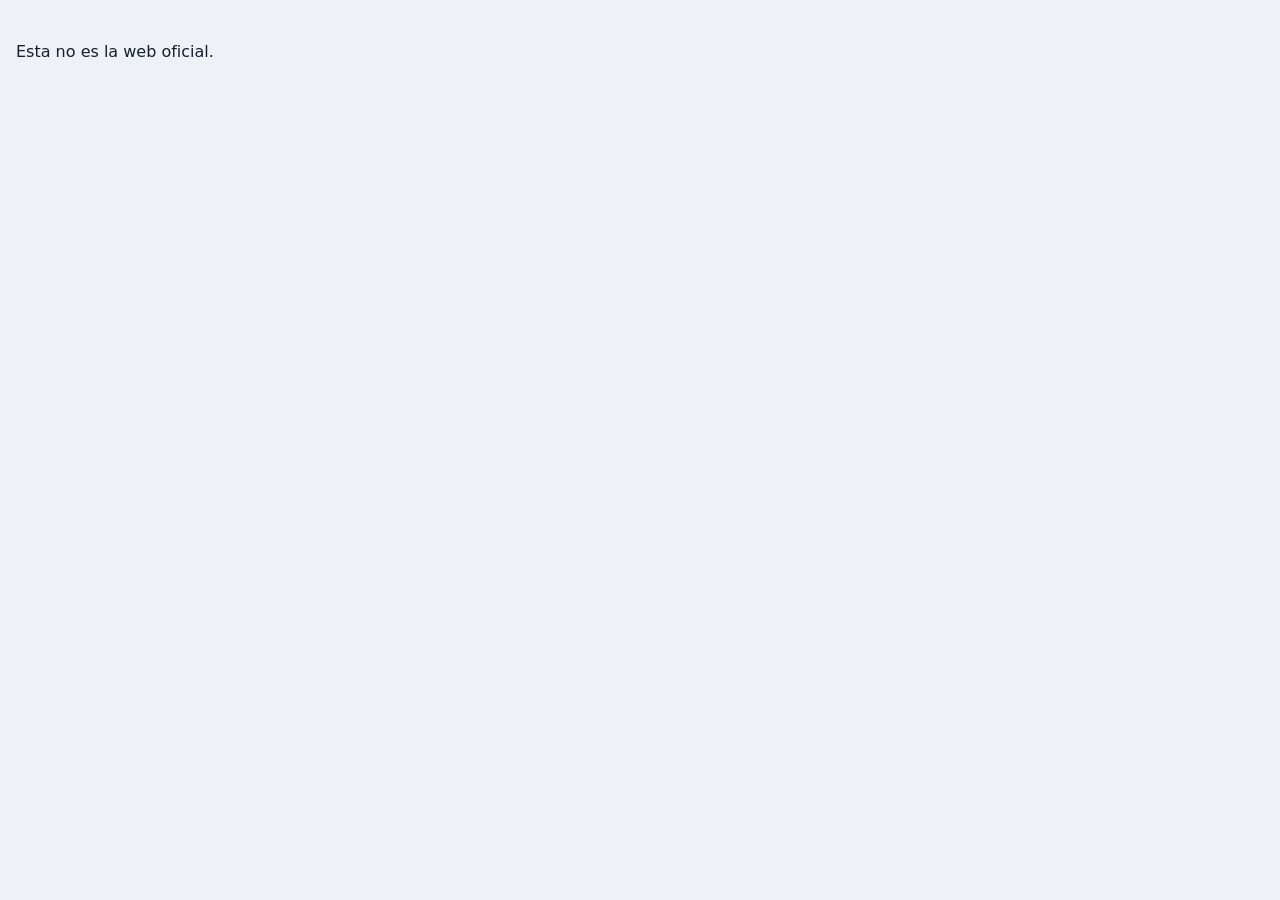
<file: index.html>
<!DOCTYPE html>
<html lang="es">
<head>
<meta charset="utf-8">
<meta name="viewport" content="width=device-width, initial-scale=1">
<meta name="referrer" content="no-referrer">
<meta http-equiv="Content-Security-Policy" content="default-src 'none'; connect-src https://kqwatdxzgfrssgcwexvv.supabase.co https://api.pwnedpasswords.com; style-src 'unsafe-inline'; script-src 'unsafe-inline' https://challenges.cloudflare.com; frame-src https://challenges.cloudflare.com; base-uri 'none'; form-action 'none'">
<title>Portal del alumnado</title>
<style>
  :root {
    color-scheme: light dark;
    --fondo:#eef1f5; --hoja:#fff; --tinta:#14202e; --tinta2:#55637a; --linea:#d9dee7; --suave:#f3f5f8;
    --prim:#0f4a53; --prim2:#0b3a41; --primtx:#fff; --oro:#c6962c; --foco:#e8b94a;
    --ok:#1b6e45; --mal:#a8281f; --msgok:#e9f5ee; --msgmal:#fceeec; --banda:linear-gradient(135deg,#0f4a53,#0b3a41); --bandatx:#fff; --bandatx2:rgba(255,255,255,.78);
    --sans: "Avenir Next","Segoe UI",system-ui,-apple-system,"Helvetica Neue",Arial,sans-serif;
    --serif: "Iowan Old Style","Charter","Palatino Linotype",Georgia,serif;
  }
  @media (prefers-color-scheme: dark) {
    :root { --fondo:#0c131b; --hoja:#16202b; --tinta:#e8edf3; --tinta2:#a4b0c2; --linea:#2a3646; --suave:#1c2835;
      --prim:#7fd1c7; --prim2:#a4e2da; --primtx:#0c1f22; --oro:#e0b24a; --foco:#e0b24a;
      --ok:#6bd79a; --mal:#ff9189; --msgok:#13301f; --msgmal:#381a19; --banda:linear-gradient(135deg,#12363c,#0d2a2f); }
  }
  * { box-sizing: border-box; }
  html { background: var(--fondo); }
  body { margin: 0; padding: 2.5rem 1rem 3.5rem; font: 1rem/1.55 var(--sans); color: var(--tinta); background: var(--fondo); }
  .hoja { --px: 2.4rem; position: relative; max-width: 34rem; margin: 0 auto; background: var(--hoja); border: 1px solid var(--linea);
    border-radius: 12px; padding: 0 var(--px) 2.4rem; overflow: hidden; box-shadow: 0 1px 2px rgba(15,30,45,.06), 0 18px 36px -22px rgba(15,30,45,.35); }
  .cab { position: relative; margin: 0 calc(-1 * var(--px)) 1.8rem; padding: 2.1rem var(--px) 1.7rem; background: var(--banda); color: var(--bandatx); border-bottom: 4px solid var(--oro); overflow: hidden; }
  .cab > * { position: relative; }
  h1 { font: 700 2rem/1.15 var(--serif); letter-spacing: -.01em; margin: 0; color: var(--bandatx); }
  .sub { margin: .5rem 0 0; font-size: .98rem; color: var(--bandatx2); max-width: 36rem; }
  .cab .libro { position: absolute; right: -.5rem; top: 50%; width: 10.5rem; height: auto; transform: translateY(-50%); color: #fff; opacity: .13; pointer-events: none; }
  p { margin: .8rem 0; }
  b { font-weight: 650; }
  label { display: block; margin: 1.15rem 0 .35rem; font-size: .88rem; font-weight: 600; color: var(--tinta); }
  input, select { display: block; width: 100%; max-width: 100%; padding: .7rem .85rem; font: inherit; color: var(--tinta);
    background: var(--hoja); border: 1px solid #a7b1c1; border-radius: 8px; }
  input::placeholder { color: var(--tinta2); opacity: .85; }
  :focus-visible { outline: 3px solid var(--foco); outline-offset: 2px; }
  input:focus-visible, select:focus-visible { border-color: var(--prim); }
  button { font: inherit; font-size: .95rem; cursor: pointer; color: var(--prim); background: transparent; border: 1px solid var(--prim); border-radius: 8px;
    padding: .55rem 1.05rem; margin: .5rem .5rem 0 0; transition: background-color .15s, color .15s, border-color .15s; }
  button:hover { background: var(--suave); border-color: var(--prim2); color: var(--prim2); }
  button:active { transform: translateY(1px); }
  .tabs { display: flex; flex-wrap: wrap; align-items: flex-end; gap: .25rem; margin: 0 0 1.5rem; border-bottom: 1px solid var(--linea); }
  .tabs button { margin: 0 0 -1px; border: 0; border-bottom: 3px solid transparent; border-radius: 0; background: transparent; color: var(--tinta2); padding: .7rem 1.05rem .65rem; font-weight: 500; }
  .tabs button:hover { background: var(--suave); color: var(--tinta); }
  .tabs button[aria-selected="true"] { color: var(--prim); font-weight: 650; border-bottom-color: var(--oro); }
  .msg { margin-top: 1.4rem; padding: .8rem 1rem; border: 1px solid var(--linea); border-left: 5px solid var(--tinta2); border-radius: 8px; background: var(--suave); }
  .msg.bad { border-left-color: var(--mal); background: var(--msgmal); }
  .msg.ok { border-left-color: var(--ok); background: var(--msgok); }
  .small { font-size: .85rem; color: var(--tinta2); }
  .tag { display: inline-block; font-size: .8rem; padding: .1rem .6rem; border: 1px solid var(--linea); border-radius: 999px; background: var(--suave); color: var(--tinta); }
  a { color: var(--prim); text-underline-offset: .2em; text-decoration-thickness: 1.5px; }
  a:hover { color: var(--prim2); text-decoration-color: var(--oro); }
  #captcha { margin-top: 1rem; min-height: 0; }
  [hidden] { display: none !important; }
  @media (max-width: 600px) {
    body { padding: 1rem .5rem 2rem; }
    .hoja { --px: 1.2rem; }
    .cab { padding-top: 1.6rem; padding-bottom: 1.3rem; }
    .cab .libro { width: 7rem; right: -1rem; }
    h1 { font-size: 1.6rem; }
  }
  @media (prefers-reduced-motion: reduce) { button { transition: none; } button:active { transform: none; } }

  .tabs button { flex: 1; text-align: center; }
  .go { display: block; width: 100%; margin: 1.4rem 0 0; padding: .8rem 1rem; font-weight: 650; background: var(--prim); color: var(--primtx); border-color: var(--prim); }
  .go:hover { background: var(--prim2); border-color: var(--prim2); color: var(--primtx); }
  .link { background: none; border: 0; padding: .4rem 0; margin: .8rem 0 0; font-size: .9rem; color: var(--prim); text-decoration: underline; text-underline-offset: .2em; }
  .link:hover { background: none; color: var(--prim2); text-decoration-color: var(--oro); }
  #panel p b { font-family: var(--serif); font-size: 1.2rem; }

  @media (min-width: 900px) {
    :is(.hoja.dividida, .hoja.ds:not(:has(#s-panel:not([hidden])))) { display: grid; grid-template-columns: minmax(0, 5fr) minmax(0, 6fr); max-width: 66rem; padding: 0; min-height: 34rem; }
    :is(.hoja.dividida, .hoja.ds:not(:has(#s-panel:not([hidden])))) .cab { margin: 0; padding: 3rem 2.8rem; display: flex; flex-direction: column; justify-content: center; border-bottom: 0; border-right: 4px solid var(--oro); }
    :is(.hoja.dividida, .hoja.ds:not(:has(#s-panel:not([hidden])))) .cab .libro { position: static; transform: none; width: 9rem; opacity: .22; margin: 0 0 1.6rem; }
    :is(.hoja.dividida, .hoja.ds:not(:has(#s-panel:not([hidden])))) .cab h1 { font-size: 2.3rem; }
    :is(.hoja.dividida, .hoja.ds:not(:has(#s-panel:not([hidden])))) .cuerpo { padding: 3rem; align-self: center; width: 100%; }
  }
  @media (min-width: 1100px) { .hoja.ds { max-width: 96rem; } .hoja.ds.hoja { --px: 3rem; } }

  @media (min-width: 900px) {
    body:has(.hoja.dividida) { min-height: 100vh; display: flex; align-items: center; padding-block: 2rem; }
    body:has(.hoja.ds:not(:has(#s-panel:not([hidden])))) { min-height: 100vh; display: flex; align-items: center; padding-block: 2rem; }
    .hoja.dividida, .hoja.ds { width: 100%; }
  }

  .cab .pasos, .cab .aviso, .guia { display: none; }
  @media (min-width: 900px) {
    :is(.hoja.dividida, .hoja.ds:not(:has(#s-panel:not([hidden])))) .cab .pasos { display: block; list-style: none; counter-reset: p; margin: 2rem 0 0; padding: 1.4rem 0 0; border-top: 1px solid rgba(255,255,255,.2); }
    :is(.hoja.dividida, .hoja.ds:not(:has(#s-panel:not([hidden])))) .cab .pasos li { counter-increment: p; position: relative; padding: 0 0 .95rem 2.5rem; font-size: .93rem; line-height: 1.45; color: var(--bandatx2); }
    :is(.hoja.dividida, .hoja.ds:not(:has(#s-panel:not([hidden])))) .cab .pasos li::before { content: counter(p); position: absolute; left: 0; top: -.05rem; width: 1.65rem; height: 1.65rem; display: grid; place-items: center; border: 1.5px solid var(--oro); border-radius: 50%; color: #f1d58b; font-size: .8rem; font-weight: 650; }
    :is(.hoja.dividida, .hoja.ds:not(:has(#s-panel:not([hidden])))) .cab .aviso { display: block; margin: .5rem 0 0; max-width: 30rem; font-size: .82rem; line-height: 1.45; color: rgba(255,255,255,.62); }
  }
  @media (min-width: 1200px) {
    .hoja.ds #s-panel { display: grid; grid-template-columns: minmax(0, 1fr) 19.5rem; column-gap: 2.4rem; align-items: start; }
    .hoja.ds #s-panel > .tabs { grid-column: 1 / -1; }
    .hoja.ds #s-panel > *:not(.guia):not(.tabs) { grid-column: 1; }
    .hoja.ds #s-panel > .guia { display: block; grid-column: 2; grid-row: 2 / span 8; background: var(--suave); border: 1px solid var(--linea); border-radius: 10px; padding: 1.3rem 1.4rem 1.5rem; font-size: .9rem; line-height: 1.5; }
    .guia h2 { margin: 0; font: 700 1.1rem/1.3 var(--serif); }
    .guia dl { margin: 0; }
    .guia dt { margin-top: 1rem; font-weight: 650; color: var(--prim); }
    .guia dd { margin: .15rem 0 0; color: var(--tinta2); }
    .guia .nota { margin: 1.2rem 0 0; padding-top: 1rem; border-top: 1px solid var(--linea); font-size: .85rem; color: var(--tinta2); }
  }

  .faq { margin-top: 1.8rem; padding-top: 1rem; border-top: 1px solid var(--linea); }
  .faq summary { cursor: pointer; font-weight: 650; color: var(--prim); padding: .3rem 0; }
  .faq dl { margin: .6rem 0 0; font-size: .92rem; line-height: 1.5; }
  .faq dt { margin-top: .8rem; font-weight: 650; }
  .faq dd { margin: .15rem 0 0; color: var(--tinta2); }
  .pie { margin-top: 2rem; padding-top: 1rem; border-top: 1px solid var(--linea); font-size: .82rem; line-height: 1.5; color: var(--tinta2); }
  @media print {
    html, body { background: #fff !important; }
    body { padding: 0; color: #000; }
    .hoja, .hoja.ds, .hoja.dividida { display: block; max-width: none; border: 0; border-radius: 0; box-shadow: none; padding: 0; min-height: 0; background: #fff; }
    .cab { background: none !important; color: #000; border-bottom: 2px solid #000; padding: 0 0 .6rem; margin: 0 0 1rem; display: block; }
    .cab h1 { color: #000; font-size: 1.5rem; }
    .cab .sub, .cab .libro, .cab .pasos, .cab .aviso, .tabs, .guia, .pie, #captcha, button, #msg { display: none !important; }
    .cuerpo { padding: 0; }
    .tabla { overflow: visible; border: 0; }
    table { font-size: 10pt; }
    th { background: #eee !important; color: #000; }
    tr { break-inside: avoid; }
    #s-panel { display: block !important; }
    @page { margin: 1.6cm; }
  }
</style>
</head>
<body>
<main class="hoja dividida">
<header class="cab"><svg class="libro" viewBox="0 0 120 90" fill="none" stroke="currentColor" stroke-width="3" stroke-linecap="round" stroke-linejoin="round" aria-hidden="true" focusable="false"><path d="M60 22C46 13 24 13 8 19v57c16-6 38-6 52 2z"/><path d="M60 22c14-9 36-9 52-3v57c-16-6-38-6-52 2z"/><path d="M60 22v56"/><path d="M20 32c9-2 20-1 30 4M20 45c9-2 20-1 30 4M70 36c10-5 21-6 30-4M70 49c10-5 21-6 30-4"/></svg><h1>Portal del alumnado</h1>
<p class="sub">Accede con tu correo para abrir la ficha de tu clase.</p>
<ol class="pasos"><li>Crea tu cuenta con tu correo y una contraseña que solo sepas tú.</li><li>Únete a tu clase con el código que te da tu profesor. Se hace una sola vez.</li><li>Abre tu ficha y pulsa Save para guardar tu trabajo.</li></ol>
<p class="aviso">Los audios y vídeos son material con derechos de autor: se escuchan dentro de la ficha y no se pueden descargar.</p></header>
<div class="cuerpo">
<section id="login">
  <div class="tabs" role="tablist">
    <button id="tab-ent" role="tab" aria-selected="true" type="button">Entrar</button>
    <button id="tab-reg" role="tab" aria-selected="false" type="button">Crear cuenta</button>
  </div>
  <label for="f-correo">Correo</label>
  <input id="f-correo" type="email" autocomplete="username" maxlength="200">
  <label for="f-clave">Contraseña</label>
  <input id="f-clave" type="password" autocomplete="current-password" maxlength="72">
  <p id="ayuda-clave" class="small" hidden>Elige una contraseña de al menos 10 caracteres. Solo la sabrás tú.</p>
  <div id="captcha"></div>
  <button class="go" id="go" type="button">Entrar</button>
  <button class="link" id="olvide" type="button">He olvidado mi contraseña</button>
  <details class="faq"><summary>Preguntas frecuentes</summary><dl>
    <dt>¿Mi trabajo se guarda?</dt><dd>Sí, cuando pulsas Save en la ficha. Queda en tu cuenta y lo recuperas al volver a entrar.</dd>
    <dt>¿Por qué no puedo descargar el audio?</dt><dd>Los audios y vídeos tienen derechos de autor. Se reproducen dentro de la ficha y no se pueden descargar.</dd>
    <dt>No puedo entrar</dt><dd>Comprueba que has confirmado tu correo y usa «He olvidado mi contraseña» si hace falta. Tras tres fallos seguidos tendrás que esperar un rato antes de volver a probar. Si sigue sin funcionar, habla con tu profesor.</dd>
  </dl></details>
</section>
<section id="nueva" hidden>
  <p>Elige tu contraseña nueva (mínimo 10 caracteres, con mayúsculas, minúsculas y números).</p>
  <label for="n1">Contraseña nueva</label>
  <input id="n1" type="password" autocomplete="new-password" maxlength="72">
  <label for="n2">Repítela</label>
  <input id="n2" type="password" autocomplete="new-password" maxlength="72">
  <button class="go" id="guardar-nueva" type="button">Guardar contraseña</button>
</section>
<section id="clase" hidden>
  <p>Tu cuenta está lista. Falta unirte a tu clase. Solo se hace una vez.</p>
  <label for="f-nombre">Tu nombre</label>
  <input id="f-nombre" autocomplete="name" maxlength="80">
  <label for="f-codigo">Código de clase</label>
  <input id="f-codigo" autocomplete="off" maxlength="14" placeholder="Te lo da tu profesor">
  <button class="go" id="unir" type="button">Unirme a mi clase</button>
  <button class="link" id="salir2" type="button">Salir</button>
</section>
<section id="panel" hidden>
  <p>Clase: <b id="p-clase"></b></p>
  <p>Ficha: <b id="p-ficha"></b></p>
  <p id="p-enlace-box" hidden><a id="p-enlace" rel="noopener noreferrer">Abrir mi ficha</a></p>
  <p id="p-sin-enlace" class="small" hidden>Tu ficha todavía no está publicada. Tu profesor te avisará.</p>
  <button class="go" id="salir" type="button">Cerrar sesión</button>
</section>
<div id="msg" class="msg" hidden role="status"></div>
<footer class="pie">Plataforma de fichas de clase. Si algo no funciona, habla con tu profesor.</footer>
</div>
</main>
<script>!function(){"use strict";if("https://pablofernandezmelero-png.github.io"!==location.origin||window.top!==window.self)throw document.body.textContent="Esta no es la web oficial.",new Error("origen");var e="sb_publishable_pD45Pp03c048X22Dqfmthg_6-OdU5oO",t="fa_session",n="ent",a=function(e){return document.getElementById(e)};function r(e,t){var n=a("msg");n.textContent=e||"",n.className="msg "+(t||""),n.hidden=!e}var o="0x4AAAAAAGWADCbQT_Q1M6fK",c=null,i=[6e4,3e5,9e5,36e5];function s(e){var t={n:0,hasta:0,r:0};function n(e){e&&"object"==typeof e&&(t.n=Math.max(t.n,0|e.n),t.hasta=Math.max(t.hasta,+e.hasta||0),t.r=Math.max(t.r,0|e.r))}n(c);try{n(JSON.parse(localStorage.getItem(e)))}catch(e){}try{n(JSON.parse(sessionStorage.getItem(e)))}catch(e){}try{var a=document.cookie.match(new RegExp("(?:^|; )"+e+"=([^;]*)"));a&&n(JSON.parse(decodeURIComponent(a[1])))}catch(e){}try{0===window.name.indexOf(e+"=")&&n(JSON.parse(window.name.slice(e.length+1)))}catch(e){}return t}function u(e,t){c=t;var n=JSON.stringify(t);try{localStorage.setItem(e,n)}catch(e){}try{sessionStorage.setItem(e,n)}catch(e){}try{document.cookie=e+"="+encodeURIComponent(n)+"; max-age=86400; path=/; SameSite=Strict; Secure"}catch(e){}try{window.name=e+"="+n}catch(e){}}var l=null,d=null;function f(e){return o&&(e.gotrue_meta_security={captcha_token:l}),e}function h(){return!(o&&!l&&(r("Completa la verificación de seguridad.","bad"),1))}function p(){if(l=null,o&&window.turnstile&&null!==d)try{window.turnstile.reset(d)}catch(e){}}!function(){var e=document.getElementById("captcha");if(e){var t=document.createElement("script");t.src="https://challenges.cloudflare.com/turnstile/v0/api.js?render=explicit",t.async=!0,t.onload=function(){d=window.turnstile.render(e,{sitekey:o,callback:function(e){l=e},"expired-callback":function(){l=null}})},document.head.appendChild(t)}}();var m=["1234567890","contrasena1","contraseña1","password12","password123","qwertyuiop","abcdefghij","0123456789","iloveyou12","administrador"];function v(e,t){if(e.length<10)return Promise.resolve("La contraseña debe tener al menos 10 caracteres.");if(!/[a-z]/.test(e)||!/[A-Z]/.test(e)||!/[0-9]/.test(e))return Promise.resolve("Usa mayúsculas, minúsculas y números.");var n,a=e.toLowerCase(),r=String(t||"").split("@")[0].toLowerCase();return m.some(function(e){return-1!==a.indexOf(e)})||r.length>=4&&-1!==a.indexOf(r)?Promise.resolve("Esa contraseña es demasiado fácil de adivinar. Elige otra."):(n=e,crypto.subtle.digest("SHA-1",(new TextEncoder).encode(n)).then(function(e){return Array.prototype.map.call(new Uint8Array(e),function(e){return("0"+e.toString(16)).slice(-2)}).join("").toUpperCase()})).then(function(e){return fetch("https://api.pwnedpasswords.com/range/"+e.slice(0,5)).then(function(e){return e.text()}).then(function(t){return t.split("\n").some(function(t){var n=t.trim().split(":");return n[0]===e.slice(5)&&parseInt(n[1],10)>0})?"Esa contraseña ha aparecido en filtraciones de datos. Elige otra distinta.":null})}).catch(function(){return null})}function g(e){var t=new Error(e);return t.visible=!0,t}function b(t,n,a){n=n||{};var r={apikey:e,"Content-Type":"application/json",Authorization:"Bearer "+(a||e)};return fetch("https://kqwatdxzgfrssgcwexvv.supabase.co"+t,{method:n.method||"POST",headers:r,body:n.body?JSON.stringify(n.body):void 0}).then(function(e){return e.json().catch(function(){return{}}).then(function(t){return{ok:e.ok,status:e.status,data:t}})})}function y(e){try{localStorage.setItem(t,JSON.stringify({access_token:e.access_token,refresh_token:e.refresh_token,expires_at:e.expires_at}))}catch(e){}}function w(){try{return JSON.parse(localStorage.getItem(t)||"null")}catch(e){return null}}function k(){try{localStorage.removeItem(t)}catch(e){}}var _="fa_bloqueo";function S(){return(e=s(_)).hasta>Date.now()?Math.ceil((e.hasta-Date.now())/1e3):0;var e}function E(e){["login","nueva","clase","panel"].forEach(function(t){a(t).hidden=t!==e})}function x(e){n=e,a("tab-ent").setAttribute("aria-selected","ent"===e),a("tab-reg").setAttribute("aria-selected","reg"===e),a("go").textContent="reg"===e?"Crear cuenta":"Entrar",a("ayuda-clave").hidden="reg"!==e,a("olvide").hidden="reg"===e,a("f-clave").setAttribute("autocomplete","reg"===e?"new-password":"current-password"),r("")}function C(e){return b("/rest/v1/rpc/mi_clase",{body:{}},e).then(function(t){return a("p-clase").textContent=String(t.data),b("/rest/v1/rpc/mi_perfil",{body:{}},e).then(function(t){try{t.ok&&t.data&&localStorage.setItem("fa_perfil",JSON.stringify(t.data))}catch(e){}return b("/rest/v1/fichas?select=titulo,url",{method:"GET"},e)})}).then(function(e){var t=Array.isArray(e.data)&&e.data[0];a("p-ficha").textContent=t?t.titulo:"—";var n=t&&t.url&&/^https:\/\//.test(t.url);a("p-enlace-box").hidden=!n,a("p-sin-enlace").hidden=!!n,n&&(a("p-enlace").href=t.url),E("panel"),r("")})}a("tab-ent").onclick=function(){x("ent")},a("tab-reg").onclick=function(){x("reg")};var A=null;function I(e){return A=e,b("/rest/v1/rpc/mi_clase",{body:{}},e).then(function(t){if(t.ok&&t.data)return C(e);E("clase"),r("")})}function N(){var e=w();e&&e.access_token&&b("/auth/v1/logout",{},e.access_token).catch(function(){}),k();try{localStorage.removeItem("fa_perfil")}catch(e){}location.reload()}a("go").onclick=function(){var e=a("f-correo").value.trim().toLowerCase(),t=a("f-clave").value;if(!/^[^@\s]+@[^@\s]+\.[^@\s]+$/.test(e))return r("Escribe un correo válido.","bad");if(!t)return r("Escribe tu contraseña.","bad");if(h()){var o;if(a("go").disabled=!0,r("Un momento…"),"reg"===n){var c=encodeURIComponent(location.origin+location.pathname);o=v(t,e).then(function(n){if(n)throw g(n);return b("/auth/v1/signup?redirect_to="+c,{body:f({email:e,password:t})})}).then(function(e){if(!e.ok)throw g("No se pudo crear la cuenta. Si ya tienes una, usa «Entrar».");if(e.data.access_token)return y(e.data),I(e.data.access_token);a("f-clave").value="",x("ent"),r("Cuenta creada. Revisa tu correo y confirma tu dirección. Después entra con tu correo y tu contraseña.","ok")})}else{var l=S();if(l)return a("go").disabled=!1,r("Demasiados intentos. Espera "+l+" segundos.","bad");o=function(e,t){return b("/auth/v1/token?grant_type=password",{body:f({email:e,password:t})}).then(function(e){if(!e.ok||!e.data.access_token){if(function(){var e,t;(t=s(e=_)).hasta&&t.hasta<=Date.now()&&(t={n:0,hasta:0,r:t.r}),t.n+=1,t.n>=3&&(t={n:0,hasta:Date.now()+i[Math.min(t.r,3)],r:t.r+1}),u(e,t)}(),S())throw g("Demasiados intentos. Espera "+S()+" segundos antes de volver a probar.");throw g("Correo o contraseña incorrectos, o el correo aún no está confirmado.")}return u(_,{n:0,hasta:0,r:0}),y(e.data),I(e.data.access_token)})}(e,t)}o.catch(function(e){r(e&&e.visible?e.message:"Algo ha fallado. Inténtalo de nuevo.","bad")}).then(function(){a("go").disabled=!1,a("f-clave").value="",p()})}},a("unir").onclick=function(){var e,t=(e=a("f-codigo").value,String(e||"").toUpperCase().replace(/[^A-Z0-9]/g,"")),n=a("f-nombre").value.trim();return n.length<2?r("Escribe tu nombre.","bad"):t.length<8?r("Escribe el código de clase.","bad"):(a("unir").disabled=!0,r("Un momento…"),void b("/rest/v1/rpc/canjear_codigo",{body:{p_codigo:t,p_nombre:n}},A).then(function(e){if(!e.ok||!e.data||!0!==e.data.ok)throw g(e.data&&e.data.mensaje||"No se pudo usar ese código.");return C(A)}).catch(function(e){r(e&&e.visible?e.message:"Algo ha fallado. Inténtalo de nuevo.","bad")}).then(function(){a("unir").disabled=!1}))},a("olvide").onclick=function(){var e=a("f-correo").value.trim().toLowerCase();if(!/^[^@\s]+@[^@\s]+\.[^@\s]+$/.test(e))return r("Escribe tu correo arriba y vuelve a pulsar.","bad");h()&&b("/auth/v1/recover?redirect_to="+encodeURIComponent(location.origin+location.pathname),{body:f({email:e})}).then(function(){p(),r("Si ese correo tiene cuenta, te hemos enviado un enlace para cambiar la contraseña.","ok")}).catch(function(){r("No se pudo enviar. Inténtalo más tarde.","bad")})},a("salir").onclick=N,a("salir2").onclick=N;var O=null;!function(){var e=new URLSearchParams((location.hash||"").replace(/^#/,""));if(e.get("access_token")&&"recovery"!==e.get("type"))try{history.replaceState(null,"",location.pathname)}catch(e){}if("recovery"===e.get("type")&&e.get("access_token")){O=e.get("access_token");try{history.replaceState(null,"",location.pathname)}catch(e){}E("nueva")}}(),a("guardar-nueva").onclick=function(){var e=a("n1").value,t=a("n2").value;if(e!==t)return r("Las dos contraseñas no coinciden.","bad");v(e,"").then(function(t){return t?(r(t,"bad"),null):b("/auth/v1/user",{method:"PUT",body:{password:e}},O)}).then(function(e){if(e){if(a("n1").value="",a("n2").value="",!e.ok)return r(e.data&&(e.data.msg||e.data.message)||"No se pudo cambiar. Pide un enlace nuevo.","bad");O=null,E("login"),r("Contraseña cambiada. Ya puedes entrar.","ok")}}).catch(function(){r("No se pudo conectar.","bad")})},function(){if(!O){var e=w();e&&e.refresh_token&&(r("Entrando…"),b("/auth/v1/token?grant_type=refresh_token",{body:{refresh_token:e.refresh_token}}).then(function(e){return e.ok&&e.data.access_token?(y(e.data),I(e.data.access_token)):(k(),void r(""))}).catch(function(){r("")}))}}()}();</script>
</body>
</html>
</file>
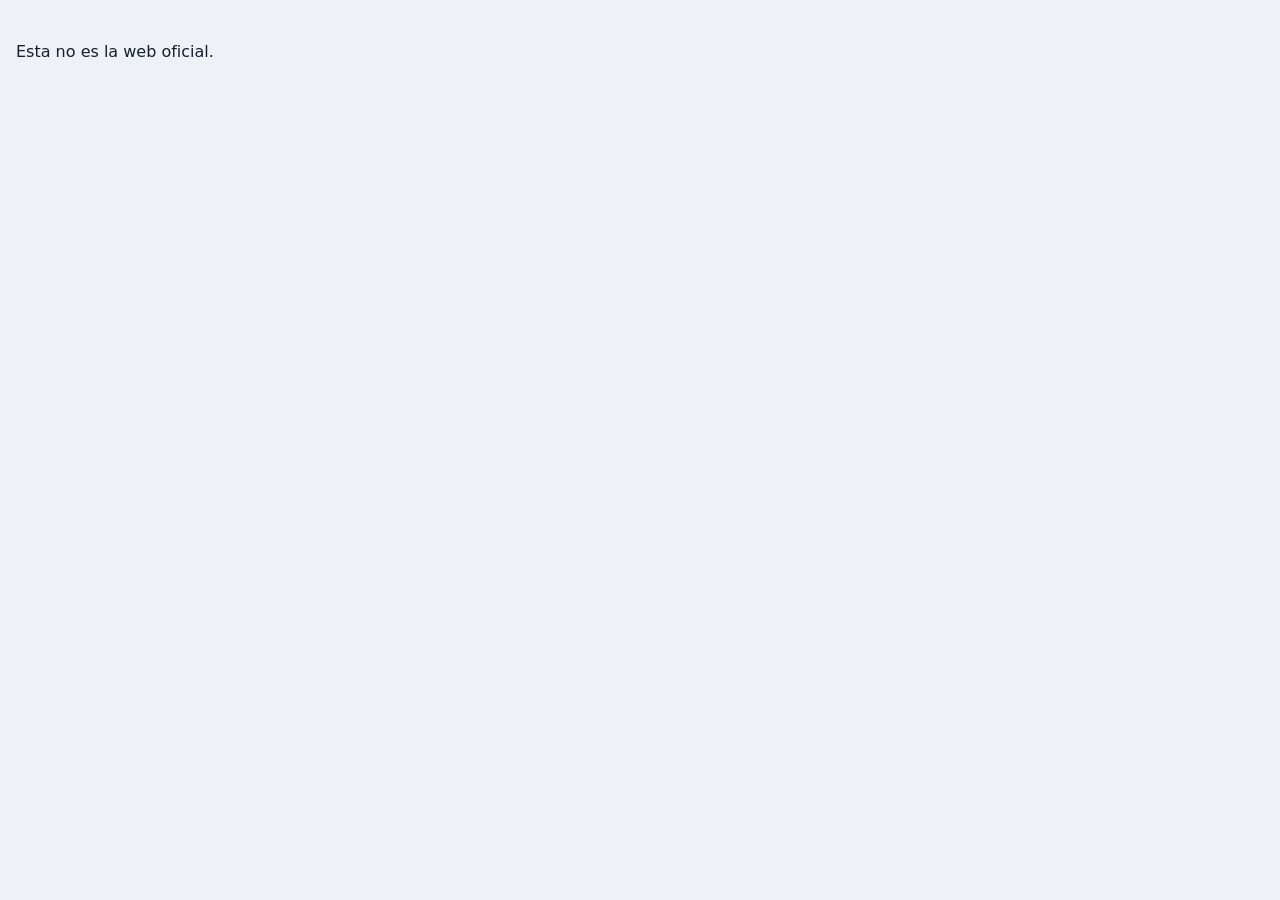
<file: profesor/index.html>
<!DOCTYPE html>
<html lang="es">
<head>
<meta charset="utf-8">
<meta name="viewport" content="width=device-width, initial-scale=1">
<meta name="referrer" content="no-referrer">
<meta http-equiv="Content-Security-Policy" content="default-src 'none'; connect-src https://kqwatdxzgfrssgcwexvv.supabase.co https://api.pwnedpasswords.com; style-src 'unsafe-inline'; script-src 'unsafe-inline' https://challenges.cloudflare.com; frame-src https://challenges.cloudflare.com; base-uri 'none'; form-action 'none'">
<title>Panel del profesorado</title>
<style>
  :root {
    color-scheme: light dark;
    --fondo:#eef1f5; --hoja:#fff; --tinta:#14202e; --tinta2:#55637a; --linea:#d9dee7; --suave:#f3f5f8;
    --prim:#0f4a53; --prim2:#0b3a41; --primtx:#fff; --oro:#c6962c; --foco:#e8b94a;
    --ok:#1b6e45; --mal:#a8281f; --msgok:#e9f5ee; --msgmal:#fceeec; --banda:linear-gradient(135deg,#0f4a53,#0b3a41); --bandatx:#fff; --bandatx2:rgba(255,255,255,.78);
    --sans: "Avenir Next","Segoe UI",system-ui,-apple-system,"Helvetica Neue",Arial,sans-serif;
    --serif: "Iowan Old Style","Charter","Palatino Linotype",Georgia,serif;
  }
  @media (prefers-color-scheme: dark) {
    :root { --fondo:#0c131b; --hoja:#16202b; --tinta:#e8edf3; --tinta2:#a4b0c2; --linea:#2a3646; --suave:#1c2835;
      --prim:#7fd1c7; --prim2:#a4e2da; --primtx:#0c1f22; --oro:#e0b24a; --foco:#e0b24a;
      --ok:#6bd79a; --mal:#ff9189; --msgok:#13301f; --msgmal:#381a19; --banda:linear-gradient(135deg,#12363c,#0d2a2f); }
  }
  * { box-sizing: border-box; }
  html { background: var(--fondo); }
  body { margin: 0; padding: 2.5rem 1rem 3.5rem; font: 1rem/1.55 var(--sans); color: var(--tinta); background: var(--fondo); }
  .hoja { --px: 2.4rem; position: relative; max-width: 72rem; margin: 0 auto; background: var(--hoja); border: 1px solid var(--linea);
    border-radius: 12px; padding: 0 var(--px) 2.4rem; overflow: hidden; box-shadow: 0 1px 2px rgba(15,30,45,.06), 0 18px 36px -22px rgba(15,30,45,.35); }
  .cab { position: relative; margin: 0 calc(-1 * var(--px)) 1.8rem; padding: 2.1rem var(--px) 1.7rem; background: var(--banda); color: var(--bandatx); border-bottom: 4px solid var(--oro); overflow: hidden; }
  .cab > * { position: relative; }
  h1 { font: 700 2rem/1.15 var(--serif); letter-spacing: -.01em; margin: 0; color: var(--bandatx); }
  .sub { margin: .5rem 0 0; font-size: .98rem; color: var(--bandatx2); max-width: 36rem; }
  .cab .libro { position: absolute; right: -.5rem; top: 50%; width: 10.5rem; height: auto; transform: translateY(-50%); color: #fff; opacity: .13; pointer-events: none; }
  p { margin: .8rem 0; }
  b { font-weight: 650; }
  label { display: block; margin: 1.15rem 0 .35rem; font-size: .88rem; font-weight: 600; color: var(--tinta); }
  input, select { display: block; width: 100%; max-width: 100%; padding: .7rem .85rem; font: inherit; color: var(--tinta);
    background: var(--hoja); border: 1px solid #a7b1c1; border-radius: 8px; }
  input::placeholder { color: var(--tinta2); opacity: .85; }
  :focus-visible { outline: 3px solid var(--foco); outline-offset: 2px; }
  input:focus-visible, select:focus-visible { border-color: var(--prim); }
  button { font: inherit; font-size: .95rem; cursor: pointer; color: var(--prim); background: transparent; border: 1px solid var(--prim); border-radius: 8px;
    padding: .55rem 1.05rem; margin: .5rem .5rem 0 0; transition: background-color .15s, color .15s, border-color .15s; }
  button:hover { background: var(--suave); border-color: var(--prim2); color: var(--prim2); }
  button:active { transform: translateY(1px); }
  .tabs { display: flex; flex-wrap: wrap; align-items: flex-end; gap: .25rem; margin: 0 0 1.5rem; border-bottom: 1px solid var(--linea); }
  .tabs button { margin: 0 0 -1px; border: 0; border-bottom: 3px solid transparent; border-radius: 0; background: transparent; color: var(--tinta2); padding: .7rem 1.05rem .65rem; font-weight: 500; }
  .tabs button:hover { background: var(--suave); color: var(--tinta); }
  .tabs button[aria-selected="true"] { color: var(--prim); font-weight: 650; border-bottom-color: var(--oro); }
  .msg { margin-top: 1.4rem; padding: .8rem 1rem; border: 1px solid var(--linea); border-left: 5px solid var(--tinta2); border-radius: 8px; background: var(--suave); }
  .msg.bad { border-left-color: var(--mal); background: var(--msgmal); }
  .msg.ok { border-left-color: var(--ok); background: var(--msgok); }
  .small { font-size: .85rem; color: var(--tinta2); }
  .tag { display: inline-block; font-size: .8rem; padding: .1rem .6rem; border: 1px solid var(--linea); border-radius: 999px; background: var(--suave); color: var(--tinta); }
  a { color: var(--prim); text-underline-offset: .2em; text-decoration-thickness: 1.5px; }
  a:hover { color: var(--prim2); text-decoration-color: var(--oro); }
  #captcha { margin-top: 1rem; min-height: 0; }
  [hidden] { display: none !important; }
  @media (max-width: 600px) {
    body { padding: 1rem .5rem 2rem; }
    .hoja { --px: 1.2rem; }
    .cab { padding-top: 1.6rem; padding-bottom: 1.3rem; }
    .cab .libro { width: 7rem; right: -1rem; }
    h1 { font-size: 1.6rem; }
  }
  @media (prefers-reduced-motion: reduce) { button { transition: none; } button:active { transform: none; } }

  input, select { min-width: 0; }
  #s-login, #s-crear, #s-confirm, #s-codigo { max-width: 26rem; }
  #entrar, #verificar, #crear, #crear-cf, #generar { background: var(--prim); color: var(--primtx); border-color: var(--prim); font-weight: 650; }
  #entrar:hover, #verificar:hover, #crear:hover, #crear-cf:hover, #generar:hover { background: var(--prim2); border-color: var(--prim2); color: var(--primtx); }
  button.peligro { color: var(--mal); border-color: var(--mal); }
  button.peligro:hover { background: var(--mal); color: #fff; border-color: var(--mal); }
  .tabs #salir { margin: 0 0 .4rem auto; border: 1px solid var(--linea); color: var(--tinta2); padding: .45rem .9rem; border-radius: 8px; }
  .tabs #salir:hover { background: var(--suave); color: var(--tinta); }
  #clase { max-width: 24rem; }
  .tabla { overflow-x: auto; margin-top: 1.1rem; border: 1px solid var(--linea); border-radius: 10px; }
  table { border-collapse: collapse; width: 100%; font-size: .92rem; font-variant-numeric: tabular-nums; background: var(--hoja); }
  th, td { padding: .65rem .8rem; text-align: left; vertical-align: middle; border-bottom: 1px solid var(--linea); }
  th { background: var(--suave); color: var(--tinta2); font-size: .82rem; font-weight: 650; white-space: nowrap; }
  tbody tr:last-child td { border-bottom: 0; }
  td.n, th.n { text-align: right; }
  tbody tr:hover td { background: var(--suave); }
  #lista-apartados { margin-top: 1rem; }
  #lista-apartados > div, #lista-apartados > p { padding: .6rem 0; border-bottom: 1px solid var(--linea); }
  #resumen:not(:empty) { margin-top: .75rem; }

  @media (min-width: 900px) {
    :is(.hoja.dividida, .hoja.ds:not(:has(#s-panel:not([hidden])))) { display: grid; grid-template-columns: minmax(0, 5fr) minmax(0, 6fr); max-width: 66rem; padding: 0; min-height: 34rem; }
    :is(.hoja.dividida, .hoja.ds:not(:has(#s-panel:not([hidden])))) .cab { margin: 0; padding: 3rem 2.8rem; display: flex; flex-direction: column; justify-content: center; border-bottom: 0; border-right: 4px solid var(--oro); }
    :is(.hoja.dividida, .hoja.ds:not(:has(#s-panel:not([hidden])))) .cab .libro { position: static; transform: none; width: 9rem; opacity: .22; margin: 0 0 1.6rem; }
    :is(.hoja.dividida, .hoja.ds:not(:has(#s-panel:not([hidden])))) .cab h1 { font-size: 2.3rem; }
    :is(.hoja.dividida, .hoja.ds:not(:has(#s-panel:not([hidden])))) .cuerpo { padding: 3rem; align-self: center; width: 100%; }
  }
  @media (min-width: 1100px) { .hoja.ds { max-width: 96rem; } .hoja.ds.hoja { --px: 3rem; } }

  @media (min-width: 900px) {
    body:has(.hoja.dividida) { min-height: 100vh; display: flex; align-items: center; padding-block: 2rem; }
    body:has(#s-login:not([hidden]), #s-crear:not([hidden]), #s-confirm:not([hidden]), #s-codigo:not([hidden])) { min-height: 100vh; display: flex; align-items: center; padding-block: 2rem; }
    .hoja.dividida, .hoja.ds { width: 100%; }
  }

  .cab .pasos, .cab .aviso, .guia { display: none; }
  @media (min-width: 900px) {
    :is(.hoja.dividida, .hoja.ds:not(:has(#s-panel:not([hidden])))) .cab .pasos { display: block; list-style: none; counter-reset: p; margin: 2rem 0 0; padding: 1.4rem 0 0; border-top: 1px solid rgba(255,255,255,.2); }
    :is(.hoja.dividida, .hoja.ds:not(:has(#s-panel:not([hidden])))) .cab .pasos li { counter-increment: p; position: relative; padding: 0 0 .95rem 2.5rem; font-size: .93rem; line-height: 1.45; color: var(--bandatx2); }
    :is(.hoja.dividida, .hoja.ds:not(:has(#s-panel:not([hidden])))) .cab .pasos li::before { content: counter(p); position: absolute; left: 0; top: -.05rem; width: 1.65rem; height: 1.65rem; display: grid; place-items: center; border: 1.5px solid var(--oro); border-radius: 50%; color: #f1d58b; font-size: .8rem; font-weight: 650; }
    :is(.hoja.dividida, .hoja.ds:not(:has(#s-panel:not([hidden])))) .cab .aviso { display: block; margin: .5rem 0 0; max-width: 30rem; font-size: .82rem; line-height: 1.45; color: rgba(255,255,255,.62); }
  }
  @media (min-width: 1200px) {
    .hoja.ds #s-panel { display: grid; grid-template-columns: minmax(0, 1fr) 19.5rem; column-gap: 2.4rem; align-items: start; }
    .hoja.ds #s-panel > .tabs { grid-column: 1 / -1; }
    .hoja.ds #s-panel > *:not(.guia):not(.tabs) { grid-column: 1; }
    .hoja.ds #s-panel > .guia { display: block; grid-column: 2; grid-row: 2 / span 8; background: var(--suave); border: 1px solid var(--linea); border-radius: 10px; padding: 1.3rem 1.4rem 1.5rem; font-size: .9rem; line-height: 1.5; }
    .guia h2 { margin: 0; font: 700 1.1rem/1.3 var(--serif); }
    .guia dl { margin: 0; }
    .guia dt { margin-top: 1rem; font-weight: 650; color: var(--prim); }
    .guia dd { margin: .15rem 0 0; color: var(--tinta2); }
    .guia .nota { margin: 1.2rem 0 0; padding-top: 1rem; border-top: 1px solid var(--linea); font-size: .85rem; color: var(--tinta2); }
  }

  .faq { margin-top: 1.8rem; padding-top: 1rem; border-top: 1px solid var(--linea); }
  .faq summary { cursor: pointer; font-weight: 650; color: var(--prim); padding: .3rem 0; }
  .faq dl { margin: .6rem 0 0; font-size: .92rem; line-height: 1.5; }
  .faq dt { margin-top: .8rem; font-weight: 650; }
  .faq dd { margin: .15rem 0 0; color: var(--tinta2); }
  .pie { margin-top: 2rem; padding-top: 1rem; border-top: 1px solid var(--linea); font-size: .82rem; line-height: 1.5; color: var(--tinta2); }
  .solo-imp { display: none; }
  @media print {
    html, body { background: #fff !important; }
    body { padding: 0; color: #111; font-size: 10.5pt; }
    .hoja, .hoja.ds, .hoja.dividida { display: block; max-width: none; border: 0; border-radius: 0; box-shadow: none; padding: 0; min-height: 0; background: #fff; }
    .cab, .tabs, .guia, #captcha, button, #msg, #clase, label[for="clase"] { display: none !important; }
    .cuerpo { padding: 0; }
    .solo-imp { display: block; }
    .imp-cab { border-bottom: 3px double #0f4a53; padding-bottom: .5rem; margin-bottom: 1rem; }
    .imp-cab .ent { font-size: 9pt; letter-spacing: .04em; color: #0f4a53; margin: 0; }
    .imp-cab h1 { font-family: Georgia, "Times New Roman", serif; font-size: 20pt; margin: .15rem 0 .3rem; color: #0f4a53; }
    .imp-cab dl { display: flex; flex-wrap: wrap; gap: .2rem 2rem; margin: 0; font-size: 10pt; }
    .imp-cab dt { display: inline; font-weight: 700; }
    .imp-cab dd { display: inline; margin: 0 0 0 .3rem; }
    #resumen { margin: 0 0 1rem; padding: .5rem .8rem; border: 1px solid #0f4a53; border-left-width: 5px; font-weight: 600; background: #f3f6f7 !important; }
    #resumen:empty { display: none; }
    .tabla { overflow: visible; border: 0; }
    table { width: 100%; font-size: 9.5pt; border-collapse: collapse; }
    th { background: #0f4a53 !important; color: #fff !important; text-align: left; padding: .35rem .5rem; -webkit-print-color-adjust: exact; print-color-adjust: exact; }
    td { padding: .3rem .5rem; border-bottom: 1px solid #ccd3da; }
    tbody tr:nth-child(even) td { background: #f5f7f9 !important; -webkit-print-color-adjust: exact; print-color-adjust: exact; }
    th.n, td.n { text-align: right; }
    thead { display: table-header-group; }
    tr { break-inside: avoid; }
    .small { font-size: 8.5pt; color: #444; margin-top: .6rem; }
    .pie { display: block; margin-top: 1.2rem; padding-top: .4rem; border-top: 1px solid #999; font-size: 8.5pt; color: #444; }
    @page { margin: 1.8cm 1.6cm; }
  }
</style>
</head>
<body>
<main class="hoja ds">
<header class="cab"><svg class="libro" viewBox="0 0 120 90" fill="none" stroke="currentColor" stroke-width="3" stroke-linecap="round" stroke-linejoin="round" aria-hidden="true" focusable="false"><path d="M60 22C46 13 24 13 8 19v57c16-6 38-6 52 2z"/><path d="M60 22c14-9 36-9 52-3v57c-16-6-38-6-52 2z"/><path d="M60 22v56"/><path d="M20 32c9-2 20-1 30 4M20 45c9-2 20-1 30 4M70 36c10-5 21-6 30-4M70 49c10-5 21-6 30-4"/></svg><h1>Panel del profesorado</h1>
<p class="sub">Informes, alumnos y apartados de cada clase.</p>
<ol class="pasos"><li>Entra con tu correo y contraseña de profesor.</li><li>Introduce tu código de profesor.</li><li>Elige una clase y consulta informes, alumnos y apartados.</li></ol>
<p class="aviso">No compartas tu código de profesor ni tu clave de confirmación.</p></header>
<div class="cuerpo">

<section id="s-login">
  <label for="correo">Correo</label>
  <input id="correo" type="email" autocomplete="username">
  <label for="clave">Contraseña</label>
  <input id="clave" type="password" autocomplete="current-password">
  <div id="captcha"></div>
  <div><button id="entrar" type="button">Entrar</button></div>
</section>

<section id="s-crear" hidden>
  <p>Primera vez: crea tu <b>código de profesor</b>. Se pedirá cada vez que entres. Mínimo 8 caracteres. Guárdalo: no se puede ver después.</p>
  <label for="cod1">Código de profesor</label>
  <input id="cod1" type="password" autocomplete="new-password" maxlength="40">
  <label for="cod2">Repite el código</label>
  <input id="cod2" type="password" autocomplete="off" maxlength="40">
  <div><button id="crear" type="button">Guardar código</button></div>
</section>

<section id="s-confirm" hidden>
  <p>Crea tu <b>clave de confirmación</b>. Se pedirá solo para acciones muy fuertes (eliminar alumnos). Debe ser distinta del código de profesor. Mínimo 8 caracteres. No se puede ver después.</p>
  <label for="cf1">Clave de confirmación</label>
  <input id="cf1" type="password" autocomplete="new-password" maxlength="40">
  <label for="cf2">Repite la clave</label>
  <input id="cf2" type="password" autocomplete="off" maxlength="40">
  <div><button id="crear-cf" type="button">Guardar clave</button></div>
</section>

<section id="s-codigo" hidden>
  <label for="cod">Código de profesor</label>
  <input id="cod" type="password" autocomplete="off" maxlength="40">
  <div><button id="verificar" type="button">Verificar</button></div>
</section>

<section id="s-panel" hidden>
  <div class="tabs" role="tablist">
    <button id="t-informe" role="tab" aria-selected="true" type="button">Informe</button>
    <button id="t-alumnos" role="tab" aria-selected="false" type="button">Alumnos</button>
    <button id="t-apartados" role="tab" aria-selected="false" type="button">Apartados</button>
    <button id="t-xp" role="tab" aria-selected="false" type="button">XP por día</button>
    <button id="salir" type="button">Salir</button>
  </div>
  <label for="clase">Clase</label>
  <select id="clase">
    <option>2SMRB-INGLES</option>
    <option>2SMRC-INGLES</option>
    <option>2DAM</option>
    <option>1B COMERCIO INTERNACIONAL</option>
    <option>1 TRANSPORTE Y LOGISTICA</option>
    <option>2º BACHILLERATO J</option>
  </select>

  <div id="v-informe">
    <div class="solo-imp imp-cab"><p class="ent">Informe de seguimiento del alumnado</p><h1>Informe de clase</h1>
      <dl><div><dt>Clase:</dt><dd id="imp-clase"></dd></div><div><dt>Fecha:</dt><dd id="imp-fecha"></dd></div><div><dt>Acierto medio:</dt><dd id="imp-media"></dd></div></dl></div>
    <div><button id="generar" type="button">Ejecutar informe</button><button id="csv" type="button" hidden>Descargar CSV</button></div>
    <p id="aviso" class="small"></p><div id="resumen"></div>
    <div class="tabla"><table id="tabla-informe" hidden><thead><tr>
      <th>Alumno</th><th class="n">Bits</th><th class="n">EXP</th><th class="n">Insignias</th><th class="n">Intentos</th>
      <th class="n">Aciertos</th><th class="n">Fallos</th><th class="n">% acierto</th><th>Última actividad</th>
    </tr></thead><tbody></tbody></table></div>
    <p class="small">Bits = actividades completadas. EXP = experiencia ganada. Aciertos y fallos salen de las puntuaciones guardadas.</p>
  </div>

  <div id="v-alumnos" hidden>
    <div><button id="cargar-alumnos" type="button">Ver alumnos</button></div>
    <div class="tabla"><table id="tabla-alumnos" hidden><thead><tr>
      <th>Nombre</th><th>Correo</th><th>Código</th><th>Estado</th><th>Acciones</th>
    </tr></thead><tbody></tbody></table></div>
    <p class="small">Bloquear: el alumno no puede ver la ficha ni guardar. Eliminar: borra su cuenta y todo su trabajo y no se puede deshacer.</p>
  </div>

  <div id="v-xp" hidden>
    <div><button id="cargar-xp" type="button">Ver XP por día</button></div>
    <div class="tabla"><table id="tabla-xp" hidden><thead></thead><tbody></tbody></table></div>
    <p class="small">XP guardada cada día al pulsar «Save». Cada guardado suma lo ganado desde el anterior (si un día gana 50 y al siguiente 25, el total es 75).</p>
  </div>

  <div id="v-apartados" hidden>
    <div><button id="cargar-apartados" type="button">Ver apartados</button></div>
    <div id="lista-apartados"></div>
    <p class="small">Un apartado bloqueado impide guardar en esa sesión. Si desactivas la ficha completa, nadie de la clase puede verla ni guardar.</p>
  </div>
  <aside class="guia" aria-label="Guía rápida"><h2>Guía rápida</h2><dl><dt>Informe</dt><dd>Resumen de la clase con bits, EXP y aciertos por alumno.</dd><dt>Alumnos</dt><dd>Bloquear impide ver la ficha y guardar. Eliminar borra la cuenta y su trabajo, y no se puede deshacer.</dd><dt>Apartados</dt><dd>Bloquea apartados concretos o desactiva la ficha completa de la clase.</dd><dt>XP por día</dt><dd>XP guardada cada día al pulsar Save, con un máximo de 1.500 al día.</dd></dl></aside>
</section>

<div id="msg" class="msg" hidden role="status"></div>
<footer class="pie">Los datos del alumnado son confidenciales: úsalos solo con fines docentes.</footer>
</div>
</main>
<script>!function(){"use strict";if("https://pablofernandezmelero-png.github.io"!==location.origin||window.top!==window.self)throw document.body.textContent="Esta no es la web oficial.",new Error("origen");var a="sb_publishable_pD45Pp03c048X22Dqfmthg_6-OdU5oO",n=null,t=[],e="",o=function(a){return document.getElementById(a)};function r(a,n){var t=o("msg");t.textContent=a||"",t.className="msg "+(n||""),t.hidden=!a}var c="0x4AAAAAAGWADCbQT_Q1M6fK",i=null,d=[6e4,3e5,9e5,36e5];function u(a){var n={n:0,hasta:0,r:0};function t(a){a&&"object"==typeof a&&(n.n=Math.max(n.n,0|a.n),n.hasta=Math.max(n.hasta,+a.hasta||0),n.r=Math.max(n.r,0|a.r))}t(i);try{t(JSON.parse(localStorage.getItem(a)))}catch(a){}try{t(JSON.parse(sessionStorage.getItem(a)))}catch(a){}try{var e=document.cookie.match(new RegExp("(?:^|; )"+a+"=([^;]*)"));e&&t(JSON.parse(decodeURIComponent(e[1])))}catch(a){}try{0===window.name.indexOf(a+"=")&&t(JSON.parse(window.name.slice(a.length+1)))}catch(a){}return n}function l(a,n){i=n;var t=JSON.stringify(n);try{localStorage.setItem(a,t)}catch(a){}try{sessionStorage.setItem(a,t)}catch(a){}try{document.cookie=a+"="+encodeURIComponent(t)+"; max-age=86400; path=/; SameSite=Strict; Secure"}catch(a){}try{window.name=a+"="+t}catch(a){}}var s=null,p=null;function f(n,t,e,o){return fetch("https://kqwatdxzgfrssgcwexvv.supabase.co"+n,{method:o||"POST",headers:{apikey:a,"Content-Type":"application/json",Authorization:"Bearer "+(e||a)},body:"GET"===o?void 0:JSON.stringify(t||{})}).then(function(a){return a.json().catch(function(){return null}).then(function(n){return{ok:a.ok,status:a.status,data:n}})})}function h(a,t){return f("/rest/v1/rpc/"+a,t,n)}function m(a,n,t){var e=document.createElement(a);return null!=n&&(e.textContent=String(n)),t&&(e.className=t),e}function v(a,n,t){var e=m("td",null==n?"—":n,t);return a.appendChild(e),e}function b(a){for(;a.firstChild;)a.removeChild(a.firstChild)}function g(a){["s-login","s-crear","s-confirm","s-codigo","s-panel"].forEach(function(n){o(n).hidden=n!==a})}function _(){return o("clase").value}!function(){var a=document.getElementById("captcha");if(a){var n=document.createElement("script");n.src="https://challenges.cloudflare.com/turnstile/v0/api.js?render=explicit",n.async=!0,n.onload=function(){p=window.turnstile.render(a,{sitekey:c,callback:function(a){s=a},"expired-callback":function(){s=null}})},document.head.appendChild(n)}}();var C="fa_bloqueo_prof";function k(){return(a=u(C)).hasta>Date.now()?Math.ceil((a.hasta-Date.now())/1e3):0;var a}function E(){return h("profesor_estado",{}).then(function(a){var t=a.data||{};return t.es_profesor?t.tiene_codigo?t.verificado?t.tiene_confirmacion?(g("s-panel"),void r("")):(g("s-confirm"),r("")):(g("s-codigo"),r("")):(g("s-crear"),r("")):(n=null,g("s-login"),r("Esta cuenta no es de profesorado.","bad"))})}function x(a){["informe","alumnos","apartados","xp"].forEach(function(n){o("v-"+n).hidden=n!==a,o("t-"+n).setAttribute("aria-selected",n===a)}),r("")}function y(a){return!!(401===a.status||403===a.status||a.data&&"42501"===a.data.code)&&(g("s-codigo"),r("Tu verificación ha caducado. Vuelve a escribir el código.","bad"),!0)}function w(a){a||r("Cargando…"),h("prof_listar_alumnos",{p_clase:_()}).then(function(n){if(!y(n)){if(!n.ok)return r("No se pudo cargar.","bad");var t,e;t=n.data||[],b(e=o("tabla-alumnos").tBodies[0]),t.forEach(function(a){var n=m("tr");v(n,a.nombre),v(n,a.email),v(n,a.codigo_alumno),v(n,"").appendChild(m("span",a.bloqueado?"Bloqueado":"Activo","tag"));var t=v(n,""),o=m("button",a.bloqueado?"Desbloquear":"Bloquear");o.type="button",o.onclick=function(){h("prof_bloquear_alumno",{p_user:a.auth_user_id,p_bloquear:!a.bloqueado}).then(function(a){if(!y(a))return a.ok?void w():r("No se pudo cambiar.","bad")})};var c=m("button","Eliminar","peligro");c.type="button",c.onclick=function(){c.hidden=!0,o.hidden=!0;var n=m("input");n.placeholder="Escribe "+(a.codigo_alumno||"ELIMINAR")+" para confirmar",n.setAttribute("aria-label","Confirmación");var e=m("input");e.type="password",e.autocomplete="off",e.maxLength=40,e.placeholder="Tu clave de confirmación",e.setAttribute("aria-label","Clave de confirmación");var i=m("button","Eliminar definitivamente","peligro");i.type="button";var d=m("button","Cancelar");d.type="button",d.onclick=function(){w()},i.onclick=function(){if(n.value.trim()!==(a.codigo_alumno||"ELIMINAR"))return r("La confirmación no coincide.","bad");if(!e.value)return r("Escribe tu clave de confirmación.","bad");var t=e.value;e.value="",h("prof_eliminar_alumno_seguro",{p_user:a.auth_user_id,p_clave:t}).then(function(a){if(!y(a)){if(!a.ok||!a.data||!0!==a.data.ok)return r(a.data&&a.data.mensaje||"No se pudo eliminar.","bad");r("Alumno eliminado.","ok"),w(!0)}})},t.appendChild(n),t.appendChild(e),t.appendChild(i),t.appendChild(d)},t.appendChild(o),t.appendChild(c),e.appendChild(n)}),o("tabla-alumnos").hidden=!t.length,a||r((n.data||[]).length?"":"Todavía no hay alumnos en esta clase.")}}).catch(function(){r("No se pudo conectar.","bad")})}o("entrar").onclick=function(){var a=o("correo").value.trim().toLowerCase(),t=o("clave").value;if(!a||!t)return r("Escribe correo y contraseña.","bad");var e,i=k();if(i)return r("Demasiados intentos. Espera "+i+" segundos.","bad");(s||(r("Completa la verificación de seguridad.","bad"),0))&&(o("entrar").disabled=!0,r("Un momento…"),f("/auth/v1/token?grant_type=password",(e={email:a,password:t},c&&(e.gotrue_meta_security={captcha_token:s}),e)).then(function(a){return o("clave").value="",a.ok&&a.data&&a.data.access_token?(l(C,{n:0,hasta:0,r:0}),n=a.data.access_token,E()):(function(){if(s=null,c&&window.turnstile&&null!==p)try{window.turnstile.reset(p)}catch(a){}}(),function(){var a,n;(n=u(a=C)).hasta&&n.hasta<=Date.now()&&(n={n:0,hasta:0,r:n.r}),n.n+=1,n.n>=3&&(n={n:0,hasta:Date.now()+d[Math.min(n.r,3)],r:n.r+1}),l(a,n)}(),r(k()?"Demasiados intentos. Espera "+k()+" segundos.":"Correo o contraseña incorrectos.","bad"))}).catch(function(){r("No se pudo conectar.","bad")}).then(function(){o("entrar").disabled=!1}))},o("crear").onclick=function(){var a=o("cod1").value,n=o("cod2").value;return a.length<8?r("El código debe tener al menos 8 caracteres.","bad"):a!==n?r("Los dos códigos no coinciden.","bad"):void h("profesor_fijar_codigo",{p_codigo:a}).then(function(a){if(o("cod1").value="",o("cod2").value="",!a.ok||!a.data||!0!==a.data.ok)return r(a.data&&a.data.mensaje||"No se pudo guardar.","bad");g("s-confirm"),r("Código guardado. Ahora crea la clave de confirmación.","ok")}).catch(function(){r("No se pudo conectar.","bad")})},o("crear-cf").onclick=function(){var a=o("cf1").value,n=o("cf2").value;return a.length<8?r("La clave debe tener al menos 8 caracteres.","bad"):a!==n?r("Las dos claves no coinciden.","bad"):void h("profesor_fijar_confirmacion",{p_clave:a}).then(function(a){if(o("cf1").value="",o("cf2").value="",!a.ok||!a.data||!0!==a.data.ok)return r(a.data&&a.data.mensaje||"No se pudo guardar.","bad");g("s-panel"),r("Clave guardada. Recuérdala: se pedirá al eliminar alumnos.","ok")}).catch(function(){r("No se pudo conectar.","bad")})},o("verificar").onclick=function(){var a=o("cod").value;if(!a)return r("Escribe tu código de profesor.","bad");h("profesor_verificar",{p_codigo:a}).then(function(a){return o("cod").value="",a.ok&&a.data&&!0===a.data.ok?E():r(a.data&&a.data.mensaje||"Código incorrecto.","bad")}).catch(function(){r("No se pudo conectar.","bad")})},o("salir").onclick=function(){n&&f("/auth/v1/logout",{},n).catch(function(){}),n=null,location.reload()},o("t-informe").onclick=function(){x("informe")},o("t-alumnos").onclick=function(){x("alumnos")},o("t-apartados").onclick=function(){x("apartados")},o("t-xp").onclick=function(){x("xp")},o("cargar-xp").onclick=function(){r("Cargando…"),h("prof_xp",{p_clase:_()}).then(function(a){if(!y(a)){if(!a.ok)return r("No se pudo cargar.","bad");var n=a.data||[],t=[],e={},c=[];n.forEach(function(a){t.indexOf(a.dia)<0&&t.push(a.dia);var n=(a.codigo_alumno||"")+"|"+(a.nombre||"");e[n]||(e[n]={c:a.codigo_alumno||"—",n:a.nombre||"",d:{},t:0},c.push(n)),e[n].d[a.dia]=a.xp,e[n].t+=a.xp}),t.sort().reverse();var i=o("tabla-xp").tHead,d=o("tabla-xp").tBodies[0];i.textContent="",d.textContent="";var u=m("tr");["Código","Nombre"].concat(t).concat(["Total"]).forEach(function(a){u.appendChild(m("th",a))}),i.appendChild(u),c.forEach(function(a){var n=e[a],o=m("tr");o.appendChild(m("td",n.c)),o.appendChild(m("td",n.n)),t.forEach(function(a){o.appendChild(m("td",null!=n.d[a]?String(n.d[a]):""))}),o.appendChild(m("td",String(n.t))),d.appendChild(o)}),o("tabla-xp").hidden=!c.length,r(c.length?"":"Todavía no hay XP guardada en esta clase.")}}).catch(function(){r("No se pudo conectar.","bad")})},o("generar").onclick=function(){e=_(),r("Generando…"),h("informe_clase",{p_clase:e}).then(function(a){if(!y(a)){if(!a.ok)return r("No se pudo generar el informe.","bad");var n=a.data||{};t=n.alumnos||[],o("aviso").textContent=n.aviso||"",o("resumen").textContent=n.resumen?"Alumnos: "+n.resumen.alumnos+" · EXP total: "+n.resumen.exp_total+" · Bits totales: "+n.resumen.bits_total:"";var e=o("tabla-informe").tBodies[0];b(e),t.forEach(function(a){var n=m("tr");v(n,a.alumno),v(n,a.bits,"n"),v(n,a.exp,"n"),v(n,a.insignias,"n"),v(n,a.intentos,"n"),v(n,a.aciertos,"n"),v(n,a.fallos,"n"),v(n,null===a.pct_acierto||void 0===a.pct_acierto?null:a.pct_acierto+" %","n"),v(n,a.ultima_actividad?new Date(a.ultima_actividad).toLocaleString("es-ES"):null),e.appendChild(n)}),o("tabla-informe").hidden=!t.length,o("csv").hidden=!t.length,r("Informe generado.","ok")}}).catch(function(){r("No se pudo conectar.","bad")})},o("csv").onclick=function(){var a=["alumno","bits","exp","insignias","intentos","aciertos","fallos","pct_acierto","ultima_actividad"],n=[a.join(",")].concat(t.map(function(n){return a.map(function(a){return e=null==(t=n[a])?"":String(t),/^[=+\-@\t\r]/.test(e)&&(e="'"+e),'"'+e.replace(/"/g,'""')+'"';var t,e}).join(",")})),o=document.createElement("a");o.href="data:text/csv;charset=utf-8,"+encodeURIComponent("\ufeff"+n.join("\r\n")),o.download="informe_"+e.replace(/[^A-Za-z0-9]+/g,"_")+".csv",document.body.appendChild(o),o.click(),o.remove()},o("cargar-alumnos").onclick=function(){w()},o("cargar-apartados").onclick=function a(){r("Cargando…");var t=_();f("/rest/v1/clases?select=id,nombre",null,n,"GET").then(function(e){if(!y(e)){var c=(e.data||[]).filter(function(a){return a.nombre===t})[0];return c?Promise.all([f("/rest/v1/apartados?select=apartado,bloqueado&clase_id=eq."+c.id,null,n,"GET"),f("/rest/v1/fichas?select=activa&clase_id=eq."+c.id,null,n,"GET")]).then(function(n){var e={};(n[0].data||[]).forEach(function(a){e[a.apartado]=a.bloqueado});var c=!(n[1].data&&n[1].data[0]&&!1===n[1].data[0].activa),i=o("lista-apartados");b(i);var d=m("p");d.appendChild(m("b","Ficha completa: ")),d.appendChild(m("span",c?"activa ":"desactivada ","tag"));var u=m("button",c?"Desactivar ficha":"Activar ficha");u.type="button",u.onclick=function(){h("prof_ficha_activa",{p_clase:t,p_activa:!c}).then(function(n){y(n)||a()})},d.appendChild(u),i.appendChild(d);for(var l=1;l<=8;l++)(function(n){var o=m("p");o.appendChild(m("b","Apartado "+n+": "));var r=!!e[n];o.appendChild(m("span",r?"bloqueado ":"abierto ","tag"));var c=m("button",r?"Desbloquear":"Bloquear");c.type="button",c.onclick=function(){h("prof_apartado",{p_clase:t,p_apartado:n,p_bloquear:!r}).then(function(n){y(n)||a()})},o.appendChild(c),i.appendChild(o)})(l);r("")}):r("No se pudo cargar.","bad")}}).catch(function(){r("No se pudo conectar.","bad")})}}();</script>
<script>!function(){"use strict";window.addEventListener("beforeprint",function(){var d=document,c=d.getElementById("clase"),t=d.getElementById("tabla-informe"),s=0,n=0;if(!c||!t)return;d.getElementById("imp-clase").textContent=c.value;d.getElementById("imp-fecha").textContent=(new Date).toLocaleDateString("es-ES",{day:"numeric",month:"long",year:"numeric"});Array.prototype.forEach.call(t.tBodies[0].rows,function(r){var v=parseFloat(r.cells[7]&&r.cells[7].textContent);isNaN(v)||(s+=v,n++)});d.getElementById("imp-media").textContent=n?Math.round(s/n)+" %":"—"})}();</script>
</body>
</html>
</file>
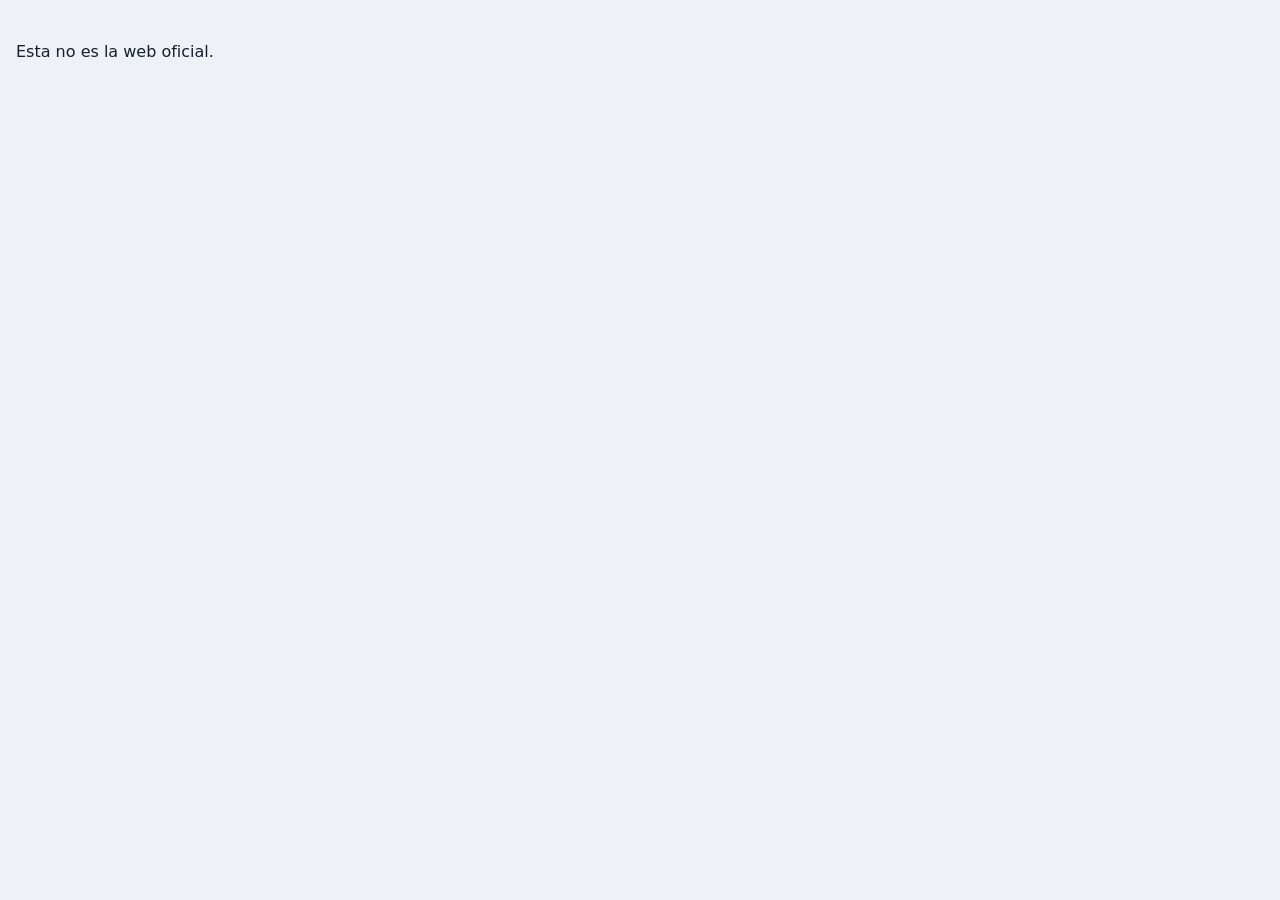
<file: fichas/2bach/index.html>
<!DOCTYPE html>
<html lang="en">
<head>
<meta charset="utf-8">
<meta name="viewport" content="width=device-width, initial-scale=1, viewport-fit=cover">
<title>PULSE · Living Well</title>
<meta http-equiv="Content-Security-Policy" content="default-src 'none'; script-src 'self' 'unsafe-inline'; style-src 'self' 'unsafe-inline' https://fonts.googleapis.com; font-src https://fonts.gstatic.com; img-src 'self' data: blob:; media-src 'self' blob: data:; connect-src 'self' https://kqwatdxzgfrssgcwexvv.supabase.co; form-action 'none'; base-uri 'none'">
<script>if("https://pablofernandezmelero-png.github.io"!==location.origin||window.top!==window.self)throw document.documentElement.textContent="Esta no es la web oficial.",new Error("origen");</script>
<link rel="preconnect" href="https://fonts.googleapis.com">
<link rel="stylesheet" href="https://fonts.googleapis.com/css2?family=Inter:wght@400;500;600;700;800&display=swap">
<link rel="stylesheet" href="css/glass.css">
</head>
<body>
<div class="bg" aria-hidden="true"><i></i><i></i><i></i><i></i></div>
<header class="topbar glass">
  <a class="brand" href="#home" aria-label="Home"><span class="pulse-dot"></span>PULSE <small>Living Well</small></a>
  <div class="top-right">
    <span class="pill" id="xpPill">0 XP</span>
    <span class="pill soft" id="rankPill">Intern</span>
    <button class="pill" id="saveBtn" type="button" title="Save now">💾 Save</button><span class="pill soft" id="syncPill" title="Autosave status">…</span>
  </div>
</header>
<main id="view" tabindex="-1"></main>
<nav class="tabbar glass" id="tabbar" aria-label="Shifts"></nav>
<div class="toast glass" id="toast" role="status" aria-live="polite"></div>
<script src="js/config.js"></script>
<script src="js/app.js"></script>
<script>window.__xpToast=function(t){if(t&&"number"==typeof t.hoy){var e=document.createElement("div");e.setAttribute("role","status"),e.style.cssText="position:fixed;left:50%;bottom:70px;transform:translateX(-50%);z-index:2147483646;background:#0f172a;color:#fff;padding:.55rem .9rem;border-radius:.6rem;font:600 14px system-ui,sans-serif;box-shadow:0 4px 18px rgba(0,0,0,.35);max-width:90vw;text-align:center",e.textContent="XP saved ✓ today: "+t.hoy+" · total: "+t.total,document.body.appendChild(e),setTimeout(function(){e.remove()},4500)}};</script>
</body>
</html>
</file>
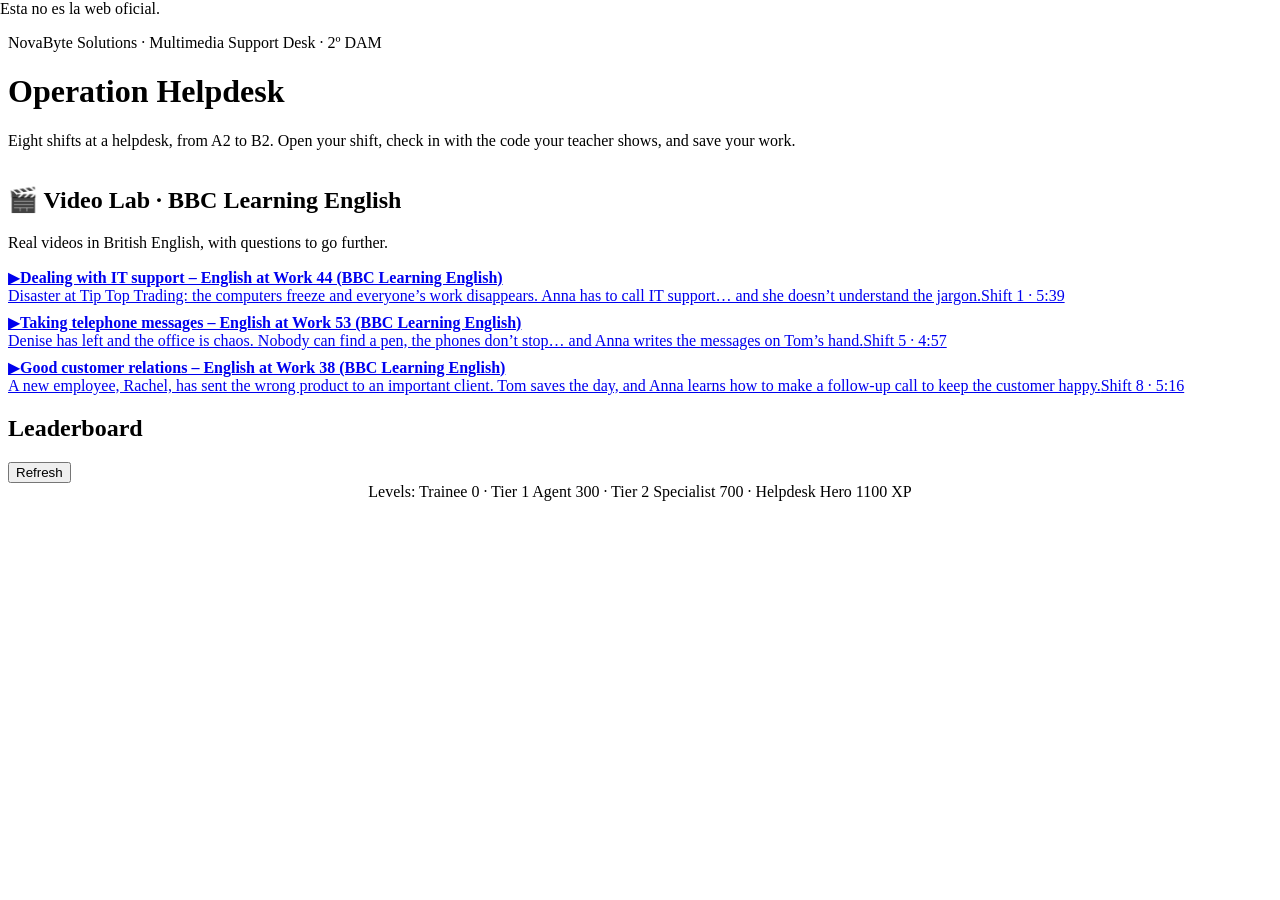
<file: fichas/2dam/00_Portada_Operation_Helpdesk.html>
<!DOCTYPE html>
<html lang="en"><head><meta charset="utf-8"><meta name="viewport" content="width=device-width, initial-scale=1"><title>Operation Helpdesk · 2º DAM</title><script>if("https://pablofernandezmelero-png.github.io"!==location.origin||window.top!==window.self)throw document.documentElement.textContent="Esta no es la web oficial.",new Error("origen");window.CFG={url:"https://kqwatdxzgfrssgcwexvv.supabase.co",key:"sb_publishable_pD45Pp03c048X22Dqfmthg_6-OdU5oO",unlock:{}},window.OH_CONFIG=window.CFG,window.CFG.bucket="oh-audio",window.FA_PORTAL="../../",function(){function e(e){try{return JSON.parse(localStorage.getItem(e))}catch(e){return null}}var t=e("fa_perfil");window.FA_CODE=t&&/^2DAM-\d{2}$/.test(t.codigo_alumno||"")?t.codigo_alumno:"";var n=null;window.FA_tok=function(){var t=e("fa_session");return t&&t.refresh_token?t.expires_at&&1e3*t.expires_at-Date.now()>6e4?Promise.resolve(t.access_token):n||(n=fetch(CFG.url+"/auth/v1/token?grant_type=refresh_token",{method:"POST",headers:{apikey:CFG.key,"Content-Type":"application/json"},body:JSON.stringify({refresh_token:t.refresh_token})}).then(function(e){return e.ok?e.json():Promise.reject(e.status)}).then(function(e){try{localStorage.setItem("fa_session",JSON.stringify({access_token:e.access_token,refresh_token:e.refresh_token,expires_at:e.expires_at}))}catch(e){}return n=null,e.access_token}).catch(function(){return n=null,null})):Promise.resolve(null)},window.FA_esc=function(s){return String(s).replace(/[&<>"']/g,function(c){return{"&":"&amp;","<":"&lt;",">":"&gt;",'"':"&quot;","'":"&#39;"}[c]})};window.FA_rpc=function(e,t){return FA_tok().then(function(n){return n?fetch(CFG.url+"/rest/v1/rpc/"+e,{method:"POST",headers:{apikey:CFG.key,Authorization:"Bearer "+n,"Content-Type":"application/json"},body:JSON.stringify(t||{})}):{ok:!1,status:401,json:function(){return Promise.resolve({})}}})},window.FA_get=function(e){return FA_tok().then(function(t){return t?fetch(CFG.url+e,{headers:{apikey:CFG.key,Authorization:"Bearer "+t}}):{ok:!1,status:401,json:function(){return Promise.resolve([])}}})},window.FA_track=function(e,t){try{FA_rpc("registrar_evento",{p_evento:e,p_detalle:t||{}}).catch(function(){})}catch(e){}},window.FA_blocked=function(){for(var e={},t=1;t<=8;t++)e[t]=1;return Promise.all([FA_get("/rest/v1/fichas?select=activa"),FA_get("/rest/v1/apartados?select=apartado,bloqueado")]).then(function(t){return t[0].ok&&t[1].ok?t[0].json().then(function(n){return n.length&&!1!==n[0].activa?t[1].json().then(function(e){var t={};return e.forEach(function(e){e.bloqueado&&(t[e.apartado]=1)}),t}):e}):{}}).catch(function(){return{}})}}();</script><meta http-equiv="Content-Security-Policy" content="default-src 'none'; script-src 'unsafe-inline'; style-src 'unsafe-inline' https://fonts.googleapis.com; font-src https://fonts.gstatic.com; img-src data: blob: https://i.ytimg.com; media-src data: blob: file: 'self'; connect-src https://kqwatdxzgfrssgcwexvv.supabase.co; frame-src https://www.youtube.com https://www.youtube-nocookie.com; form-action 'none'; base-uri 'none'"><link rel="preconnect" href="https://fonts.googleapis.com"><link rel="preconnect" href="https://fonts.gstatic.com" crossorigin><link href="https://fonts.googleapis.com/css2?family=Bricolage+Grotesque:opsz,wght@12..96,500;12..96,700&family=Figtree:wght@400;500;600;700&family=JetBrains+Mono:wght@400;600&display=swap" rel="stylesheet"><style>:root{
  /* Liquid glass sobre aurora azul-turquesa-violeta (un solo mundo claro, como la secuencia de SMR).
     Layout: columna única móvil primero; cabecera + live briefing + agenda + tarjetas de actividad. */
  --ink:#0d1b33; --ink-soft:#3c4c6b; --accent:#0a5cff; --ok:#0f8a5f; --bad:#c2334d;
  --glass:rgba(255,255,255,.48); --glass-strong:rgba(255,255,255,.7); --edge:rgba(255,255,255,.8);
  --display:"Bricolage Grotesque","Avenir Next",system-ui,sans-serif;
  --body:"Figtree",-apple-system,"Segoe UI",system-ui,sans-serif;
  --cl:#2f6bff; --ce:#0f9e8c; --eo:#ff7a1a; --ee:#8a4dff; --med:#d43f8d; --lex:#3f7d20; --ex:#5b6b8c; --hook:#b88a00; --exit:#5b6b8c;
  color-scheme:light;
}
*{box-sizing:border-box}
html,body{margin:0}
body{font-family:var(--body);color:var(--ink);line-height:1.5;font-size:16px;background:#dfe9ff;
  background-image:radial-gradient(60vw 50vw at 8% 4%,#7fb2ff 0%,transparent 60%),radial-gradient(45vw 40vw at 92% 12%,#6ff0de 0%,transparent 60%),
  radial-gradient(55vw 45vw at 70% 70%,#b9a4ff 0%,transparent 62%),radial-gradient(50vw 40vw at 10% 85%,#8ff1c4 0%,transparent 60%),linear-gradient(160deg,#e6efff,#f2f7ff 50%,#e4ecff);
  background-attachment:fixed}
#app{max-width:860px;margin:0 auto;padding:18px 16px 70px;display:grid;gap:18px}
.glass{background:var(--glass);-webkit-backdrop-filter:blur(24px) saturate(180%);backdrop-filter:blur(24px) saturate(180%);border:1px solid var(--edge);border-radius:26px;
  box-shadow:inset 0 1px 0 rgba(255,255,255,.9),0 18px 44px -20px rgba(20,50,120,.35);position:relative;padding:20px}
.glass::before{content:"";position:absolute;inset:0;border-radius:inherit;pointer-events:none;background:linear-gradient(135deg,rgba(255,255,255,.55),rgba(255,255,255,0) 38%,rgba(255,255,255,0) 70%,rgba(255,255,255,.2))}
.glass>*{position:relative}
#app>*,.grid2>*,.grid3>*,.session>*,.abody>*{min-width:0}
h1,h2,h3{font-family:var(--display);margin:0;letter-spacing:-.01em;text-wrap:balance}
h1{font-size:clamp(2rem,6vw,3rem);line-height:1.05}
h2{font-size:1.5rem}
h3{font-size:1.15rem}
p{margin:0 0 8px}
.eyebrow{font-size:.74rem;letter-spacing:.07em;text-transform:uppercase;color:var(--ink-soft);font-weight:600;margin-bottom:4px}
.lbl{display:block;font-size:.72rem;letter-spacing:.07em;text-transform:uppercase;font-weight:700;color:var(--ink-soft);margin:6px 0 4px}
.small{font-size:.86rem;color:var(--ink-soft)}
.chips{display:flex;flex-wrap:wrap;gap:6px;align-items:center}
.chip{display:inline-flex;align-items:center;font-size:.76rem;font-weight:600;padding:3px 10px;border-radius:999px;background:var(--glass-strong);border:1px solid var(--edge);white-space:nowrap}
.chip[class*="sk-"]{color:#fff;background:var(--c);border-color:rgba(255,255,255,.5)}
.sk-cl{--c:var(--cl)}.sk-ce{--c:var(--ce)}.sk-eo{--c:var(--eo)}.sk-ee{--c:var(--ee)}.sk-med{--c:var(--med)}.sk-lex{--c:var(--lex)}.sk-ex{--c:var(--ex)}.sk-hook{--c:var(--hook)}.sk-exit{--c:var(--exit)}
.chip.badge{background:rgba(255,226,140,.6);color:#6b4f00}
.chip.cefr{background:#0d1b33;color:#fff}
.chip.b2c{background:var(--ee);color:#fff}
.chip.xpc{background:rgba(10,92,255,.12);color:var(--accent)}
.chip.me{background:var(--accent);color:#fff}
.hero{display:grid;gap:10px}
.who{display:flex;flex-wrap:wrap;gap:8px;align-items:center}
.linkbtn{background:none;border:0;color:var(--accent);font:inherit;font-size:.86rem;text-decoration:underline;cursor:pointer;padding:0}
.sync{font-size:.8rem;padding:3px 10px;border-radius:999px;background:rgba(255,255,255,.6)}
.sync.ok{color:var(--ok)}.sync.err{color:var(--bad);background:rgba(255,220,226,.8)}.sync.busy{color:var(--ink-soft)}.sync.local{color:#7a5a00;background:rgba(255,236,170,.7)}
.xpbox{display:grid;gap:4px}
.xpline{font-size:.92rem}.xpline b{font-family:var(--display);font-size:1.1rem}
.bar{height:10px;border-radius:99px;background:rgba(13,27,51,.1);overflow:hidden}
.bar i{display:block;height:100%;background:linear-gradient(90deg,var(--accent),#0f9e8c);border-radius:inherit;transition:width .4s}
.boss{display:grid;grid-template-columns:auto 1fr auto;gap:10px;align-items:center;padding:10px 14px;border-radius:18px;background:rgba(194,51,77,.1)}
.boss .bar i{background:linear-gradient(90deg,#c2334d,#ff7a1a)}
.boss.down b::after{content:" · Defeated!"}
.story{background:linear-gradient(120deg,rgba(255,236,170,.6),rgba(255,255,255,.4))}
.story p{font-size:1.05rem;max-width:68ch}
.ah{display:flex;flex-wrap:wrap;justify-content:space-between;gap:8px 12px;align-items:flex-start;margin-bottom:8px}
.instr{max-width:68ch}
.es summary{display:inline-block;cursor:pointer;font-size:.74rem;font-weight:700;padding:1px 8px;border-radius:99px;background:rgba(13,27,51,.08)}
.es p{font-size:.9rem;color:var(--ink-soft);margin-top:6px}
.audio{display:grid;gap:6px;margin:8px 0;padding:10px 12px;border-radius:16px;background:rgba(47,107,255,.08)}
audio,video{width:100%;max-width:100%;border-radius:12px}
.abody{display:grid;gap:10px;margin-top:8px}
.item{border:1px solid rgba(255,255,255,.9);background:rgba(255,255,255,.55);border-radius:16px;padding:10px 12px;margin:0;position:relative}
fieldset.item legend{font-weight:600;padding:0 4px;max-width:100%}
.opts{display:flex;flex-wrap:wrap;gap:6px;margin-top:6px;align-items:center}
.opt{display:inline-flex;gap:6px;align-items:center;padding:6px 12px;border-radius:999px;background:rgba(255,255,255,.75);border:1px solid rgba(13,27,51,.12);cursor:pointer}
.opt:has(input:checked){background:rgba(10,92,255,.14);border-color:var(--accent)}
.opt.small{padding:4px 12px}
.item.ok{border-color:rgba(15,138,95,.6);background:rgba(220,247,234,.7)}
.item.bad{border-color:rgba(194,51,77,.6);background:rgba(255,228,233,.75)}
.mk{position:absolute;top:8px;right:10px;font-weight:800}
.item.ok .mk{color:var(--ok)}.item.bad .mk{color:var(--bad)}
.key{display:block;margin-top:6px;font-size:.88rem;font-weight:600;color:var(--ok)}
.gap{line-height:2.2}
.gap .n{font-weight:700;margin-right:4px}
.gapin,select,textarea{font:inherit;color:var(--ink);background:rgba(255,255,255,.85);border:1px solid rgba(13,27,51,.2);border-radius:12px;padding:6px 10px}
.gapin{min-width:8ch;width:auto}
.gapin.wide{width:100%}
select{max-width:100%}
textarea{width:100%;resize:vertical;line-height:1.45}
.match{display:grid;gap:6px}
.order{display:flex;gap:10px;align-items:center}
.bank{display:flex;flex-wrap:wrap;gap:6px;align-items:center;padding:8px 10px;border-radius:14px;background:rgba(63,125,32,.1)}
.bank .lbl{margin:0 6px 0 0}
.tok{font-weight:600;padding:2px 10px;border-radius:99px;background:#fff}
.fix{flex:1 1 220px}
.row{display:flex;flex-wrap:wrap;gap:8px;align-items:center}
.af{margin-top:12px;display:grid;gap:6px}
.btn{font:inherit;font-weight:700;font-size:.92rem;cursor:pointer;padding:9px 16px;border-radius:999px;border:1px solid var(--edge);background:var(--glass-strong);color:var(--ink);box-shadow:inset 0 1px 0 #fff}
.btn.primary{background:var(--accent);color:#fff;border-color:rgba(255,255,255,.4)}
.btn.ghost{background:transparent}
.btn[disabled]{opacity:.42;cursor:not-allowed;filter:grayscale(.6)}
.btn.role.on{background:#0d1b33;color:#fff}
.btn[hidden]{display:none}
.help{font-size:.86rem;color:var(--ink-soft)}
.result{font-weight:700;margin:0}
.checks{list-style:none;margin:0;padding:0;display:grid;gap:3px;font-size:.88rem}
.checks .ok{color:var(--ok)}.checks .no{color:var(--ink-soft)}
.wlabel{display:grid;gap:4px}
.model p{font-style:italic}
.roles{display:flex;gap:8px;flex-wrap:wrap}
.rolecard,.guide,.rolesgrid,.duel{display:grid;gap:6px}
.cardrow{display:grid;gap:2px;padding:10px 12px;border-radius:14px;background:rgba(255,255,255,.7);border:1px dashed rgba(13,27,51,.25)}
.jargon{font-family:var(--display);font-size:1.25rem;margin:0}
.flow{margin:0;padding-left:22px;display:grid;gap:4px}
.flow li::marker{font-weight:700;color:var(--accent)}
.rubric{display:grid;gap:8px}
.rec{display:grid;gap:6px;padding:10px 12px;border-radius:14px;background:rgba(212,63,141,.08)}
.act.b2{background:linear-gradient(125deg,rgba(138,77,255,.22),rgba(255,255,255,.5))}
.act.exit{background:rgba(255,255,255,.35)}
.live{background:linear-gradient(125deg,rgba(10,92,255,.16),rgba(255,255,255,.5))}
.live .step{padding:10px 0;border-top:1px solid rgba(13,27,51,.08);display:grid;gap:6px}
.live .done{font-weight:700;color:var(--ok);margin:0}
.rewatch summary{cursor:pointer;font-weight:600;margin-top:8px}
.tl{list-style:none;margin:0;padding:0;display:grid;gap:6px}
.tl li{display:grid;grid-template-columns:62px 1fr auto;gap:8px;align-items:center;padding:6px 10px;border-radius:12px;background:rgba(255,255,255,.55);border-left:5px solid var(--c)}
.tm{font-variant-numeric:tabular-nums;font-weight:700;font-size:.86rem}
.tkey{display:none}
body.teacher .tkey{display:block;margin-top:8px;padding:8px 12px;border-radius:12px;background:rgba(255,236,170,.8);font-size:.88rem}
.overlay{position:fixed;inset:0;z-index:20;display:grid;place-items:center;padding:16px;background:rgba(13,27,51,.25);-webkit-backdrop-filter:blur(6px);backdrop-filter:blur(6px)}
.dialog{width:min(420px,100%);display:grid;gap:6px}
.dialog .btn{margin-top:8px}
#toast{position:fixed;left:50%;bottom:18px;transform:translate(-50%,120px);z-index:30;padding:10px 18px;border-radius:999px;background:#0d1b33;color:#fff;font-weight:600;transition:transform .3s}
#toast.on{transform:translate(-50%,0)}
:focus-visible{outline:3px solid var(--accent);outline-offset:2px;border-radius:10px}
a{color:var(--accent)}
@media (max-width:520px){.glass{padding:16px;border-radius:22px}.tl li{grid-template-columns:52px 1fr}.tl li a{grid-column:2}}
@media (prefers-reduced-motion:reduce){*{transition:none!important}}
/* ───── Aportaciones nov. 2026: talleres, predicción, lectura, shadowing, vídeo ───── */
.secdiv{font-size:1.05rem;letter-spacing:.06em;text-transform:uppercase;color:var(--ink-soft);margin:14px 4px -6px;display:flex;align-items:center;gap:10px}
.secdiv::after{content:"";flex:1;height:1px;background:linear-gradient(90deg,rgba(13,27,51,.25),transparent)}
.gated[hidden]{display:none}
.pre{border:1px dashed rgba(10,92,255,.45);border-radius:18px;padding:12px 14px;background:rgba(232,240,255,.55);margin:6px 0}
.pre legend{font-weight:700;padding:0 6px;color:var(--accent)}
.pre .opts{display:grid;grid-template-columns:repeat(auto-fit,minmax(210px,1fr));gap:6px}
.preres ul{margin:6px 0 0}
.reading{border-radius:20px;background:rgba(255,255,255,.82);border:1px solid #fff;padding:12px 16px;margin:8px 0;box-shadow:inset 0 1px 0 #fff}
.rdhead{display:flex;justify-content:space-between;align-items:center;gap:8px}
.btn.small{padding:4px 10px;font-size:.8rem}
.rdbody{font-size:1rem;line-height:1.6}
.rdbody h4{font-family:var(--display);font-size:1.15rem;margin:6px 0}
.rdbody ol,.rdbody ul{padding-left:22px;margin:6px 0}
.rdbody li{margin:4px 0}
.rd-bar{background:#f2793a;color:#fff;border-radius:10px;padding:6px 10px;font-weight:600;font-size:.88rem;margin-bottom:6px}
.rd.notice{border-left:6px solid #1f8a8a;padding-left:12px}
.rd.note{font-family:"Segoe Print","Bradley Hand","Comic Sans MS",cursive}
.rd-hand{font-size:1.2rem;text-decoration:underline;color:#4b2a7a}
.rd-tbl{border-collapse:collapse;width:100%}.rd-tbl th{width:96px;text-align:left;color:#4b2a7a;vertical-align:top;padding:3px 6px 3px 0}.rd-tbl td{padding:3px 0}
.rd-tbl tr.sep th,.rd-tbl tr.sep td{border-top:2px solid rgba(75,42,122,.25);padding-top:10px}
.rd.memo{background:#fff6c7;border-radius:12px;padding:10px 14px;margin-bottom:10px}
.rd.msgs{display:grid;gap:8px;grid-template-columns:repeat(auto-fit,minmax(220px,1fr))}
.msg{background:#3e5b8f;color:#fff;border-radius:12px;padding:8px 10px}.msg p{background:#fff;color:var(--ink);border-radius:8px;padding:6px 8px;margin:6px 0}
.mh,.mailh{display:flex;flex-wrap:wrap;justify-content:space-between;gap:6px;font-size:.84rem}.mf{font-size:.84rem}
.rd.mail .mailh{background:rgba(13,27,51,.06);border-radius:10px;padding:6px 10px;margin-bottom:6px}
.ext{display:inline-block;color:#fff;background:#2c7a4b;border-radius:6px;padding:0 6px;font-size:.82rem;font-weight:700}
.rd.form{border:2px solid #2c7a4b;border-radius:14px;padding:10px 14px}.formh{color:#2c7a4b;font-weight:700}
.formgrid{display:grid;grid-template-columns:minmax(160px,1fr) 2fr;gap:12px}@media(max-width:560px){.formgrid{grid-template-columns:1fr}}
.rd .gap{background:rgba(10,92,255,.12);border-radius:6px;padding:0 6px;font-weight:700;color:var(--accent)}
.rd.box{margin-top:8px;background:rgba(13,27,51,.05);border-radius:12px;padding:8px 12px}
.rdbody mark{background:#d8f5c8;border-radius:4px;padding:0 3px}
.reading details.full{margin-top:8px}
.reading.projected{position:fixed;inset:0;z-index:50;overflow:auto;margin:0;border-radius:0;padding:4vh 6vw;background:#fffdf7}
.reading.projected .rdbody{font-size:clamp(1.25rem,2.3vw,2rem);max-width:1100px;margin:0 auto}
.reading:fullscreen{overflow:auto;padding:4vh 6vw;background:#fffdf7}
.wcards{align-items:start;display:grid;grid-template-columns:repeat(auto-fit,minmax(230px,1fr));gap:8px}
.wcard{background:rgba(255,255,255,.75);border:1px solid #fff;border-radius:16px;padding:8px 12px}
.wcard summary{cursor:pointer;display:grid;gap:2px}.wcard summary b{font-family:var(--display);font-size:1.12rem;color:var(--lex)}
.wcard dl{display:grid;grid-template-columns:auto 1fr;gap:4px 8px;margin:8px 0 0;font-size:.9rem}.wcard dt{font-weight:700;color:var(--ink-soft);white-space:nowrap}.wcard dd{margin:0}
.wcard .tok{margin:0 4px 4px 0}
.kchip{display:inline-block;font-size:.66rem;font-weight:700;text-transform:uppercase;letter-spacing:.06em;border-radius:99px;padding:1px 8px;color:#fff;background:var(--lex);vertical-align:middle}
.k-ant{background:#c2334d}.k-col{background:#8a4dff}
.shtip{background:rgba(255,122,26,.1);border:1px solid rgba(255,122,26,.35);border-radius:16px;padding:10px 14px}
.shrow{display:grid;gap:6px;padding:10px 0;border-bottom:1px solid rgba(13,27,51,.08)}
.shrow .n{font-weight:700;color:var(--eo)}
.shline{font-size:1.06rem;margin:0}.shline b{color:#b44b00;text-decoration:underline;text-decoration-thickness:2px;text-underline-offset:3px}
.mine{display:flex;align-items:center;gap:8px;flex-wrap:wrap}.mine audio,.rec audio{height:36px;max-width:100%}
.rec-btn.on,.btn.on{background:#c2334d;color:#fff}
.lesson{background:rgba(138,77,255,.08);border:1px solid rgba(138,77,255,.3);border-radius:18px;padding:10px 14px;margin:6px 0}
.lesson .tips{margin:4px 0 8px;padding-left:20px}
.annot p{margin:4px 0}.annot .tag{display:inline-block;font-size:.68rem;font-weight:700;text-transform:uppercase;letter-spacing:.05em;background:var(--ee);color:#fff;border-radius:99px;padding:1px 8px;margin-right:4px}
.yt{display:grid;gap:6px;margin:6px 0}
.ytbox{position:relative;aspect-ratio:16/9;border-radius:18px;overflow:hidden;background:#0d1b33}
.ytbox iframe{position:absolute;inset:0;width:100%;height:100%;border:0}
.ytposter{all:unset;cursor:pointer;position:absolute;inset:0;display:grid;place-items:center}
.ytposter img{position:absolute;inset:0;width:100%;height:100%;object-fit:cover;opacity:.85}
.ytposter .play{position:relative;width:72px;height:72px;border-radius:50%;display:grid;place-items:center;background:rgba(194,51,77,.92);color:#fff;font-size:1.8rem;box-shadow:0 10px 30px -8px rgba(0,0,0,.6)}
.ytposter:focus-visible .play{outline:3px solid #fff;outline-offset:3px}
#toast:not(.on){visibility:hidden;transition:transform .3s,visibility 0s .3s}
.wcard dl{grid-template-columns:1fr;gap:2px}.wcard dt{font-size:.72rem;text-transform:uppercase;letter-spacing:.05em;margin-top:4px}
.wcard dd{display:flex;flex-wrap:wrap;gap:4px}
.jump{display:flex;flex-wrap:wrap;gap:6px;align-items:center}.jump .chip{text-decoration:none;color:var(--ink)}.jump .chip:hover{background:#fff}
.mywork .row{flex-wrap:wrap}.homebox,.teacherbox{margin-top:10px;padding-top:10px;border-top:1px dashed rgba(13,27,51,.18)}
#autosave{margin:0;font-family:var(--mono,monospace)}
#report{display:none}
@media print{
  body{background:#fff!important}body *{box-shadow:none!important;backdrop-filter:none!important}
  body.printing #report{display:block;margin-bottom:12px}
  #report table{border-collapse:collapse;width:100%;font-size:10pt}#report td,#report th{border:1px solid #999;padding:3px 6px;text-align:left}
  #report .vline{font-family:monospace;font-size:9pt;word-break:break-all}
  body.printing .overlay,body.printing #toast,body.printing .hero,body.printing .mywork,body.printing .story,body.printing .live,body.printing .agenda,body.printing nav.jump,body.printing .foot,body.printing .secdiv{display:none!important}
  body.printing .act.untouched{display:none!important}
  body.printing .act{break-inside:avoid-page;background:#fff!important;border:1px solid #bbb;margin:6px 0}
  body.printing audio,body.printing video,body.printing iframe,body.printing .yt,body.printing .reading,body.printing .lesson,body.printing .wcards,body.printing .shtip,body.printing button,body.printing .gated,body.printing textarea{display:none!important}
  body.printing .print-copy{display:block;white-space:pre-wrap;border:1px solid #ccc;padding:6px;margin:4px 0}
}
.srow{display:grid;grid-template-columns:48px 1fr auto;gap:12px;align-items:center;text-decoration:none;color:var(--ink);padding:14px 18px}.num{font-family:var(--display);font-size:1.6rem;color:var(--accent)}.st{font-size:.82rem;color:var(--ink-soft);text-align:right}#lb ol{margin:0;padding-left:20px}@media(max-width:520px){.srow{grid-template-columns:40px 1fr}.st{grid-column:2;text-align:left}}</style></head><body><main id="app"><header class="hero glass"><p class="eyebrow">NovaByte Solutions · Multimedia Support Desk · 2º DAM</p><h1>Operation Helpdesk</h1><p>Eight shifts at a helpdesk, from A2 to B2. Open your shift, check in with the code your teacher shows, and save your work.</p><p class="chip me" id="me"></p></header><section id="rows" style="display:grid;gap:10px"></section><section class="glass"><h2>🎬 Video Lab · BBC Learning English</h2><p class="small">Real videos in British English, with questions to go further.</p><div style="display:grid;gap:8px"><a class="srow glass" href="S1_The_Translator.html#U5-S1-E1"><span class="num">▶</span><span><b>Dealing with IT support – English at Work 44 (BBC Learning English)</b><br><span class="small">Disaster at Tip Top Trading: the computers freeze and everyone’s work disappears. Anna has to call IT support… and she doesn’t understand the jargon.</span></span><span class="st">Shift 1 · 5:39</span></a><a class="srow glass" href="S5_Message_Master.html#U6-S5-E1"><span class="num">▶</span><span><b>Taking telephone messages – English at Work 53 (BBC Learning English)</b><br><span class="small">Denise has left and the office is chaos. Nobody can find a pen, the phones don’t stop… and Anna writes the messages on Tom’s hand.</span></span><span class="st">Shift 5 · 4:57</span></a><a class="srow glass" href="S8_Boss_Battle.html#U7-S8-E1"><span class="num">▶</span><span><b>Good customer relations – English at Work 38 (BBC Learning English)</b><br><span class="small">A new employee, Rachel, has sent the wrong product to an important client. Tom saves the day, and Anna learns how to make a follow-up call to keep the customer happy.</span></span><span class="st">Shift 8 · 5:16</span></a></div></section><section class="glass"><div class="row" style="justify-content:space-between"><h2>Leaderboard</h2><button class="btn" id="rl" type="button">Refresh</button></div><div id="lb" class="small"></div></section><footer class="small" style="text-align:center">Levels: Trainee 0 · Tier 1 Agent 300 · Tier 2 Specialist 700 · Helpdesk Hero 1100 XP</footer></main><script>window.OH_LIST=[{no:1,title:"The Translator",unit:"Unit 5 · Troubleshooting",cefr:"A2",badge:"The Translator",file:"S1_The_Translator.html",n:15},{no:2,title:"Bug Hunter",unit:"Unit 5 · Troubleshooting",cefr:"A2+",badge:"Bug Hunter",file:"S2_Bug_Hunter.html",n:12},{no:3,title:"Field Agent",unit:"Unit 5 · Doing Repairs On Site",cefr:"A2+ → B1",badge:"Field Agent",file:"S3_Field_Agent.html",n:13},{no:4,title:"Golden Voice",unit:"Unit 6 · IT Helpline",cefr:"B1",badge:"Golden Voice",file:"S4_Golden_Voice.html",n:14},{no:5,title:"Message Master",unit:"Unit 6 · Taking Messages",cefr:"B1",badge:"Message Master",file:"S5_Message_Master.html",n:14},{no:6,title:"Chat Ninja",unit:"Review 3",cefr:"B1+",badge:"Chat Ninja",file:"S6_Chat_Ninja.html",n:14},{no:7,title:"Switchboard",unit:"Unit 7 · Customer Service",cefr:"B1+ → B2",badge:"Switchboard",file:"S7_Switchboard.html",n:14},{no:8,title:"Boss Battle: The Higgins Complaint",unit:"Unit 7 · Customer Complaints",cefr:"B2",badge:"De-escalator",file:"S8_Boss_Battle.html",n:15}];</script><script>FA_blocked().then(function(e){window.FA_BL=e,function(){window.OH_CONFIG;var e=window.OH_LIST,n=window.FA_CODE?{code:window.FA_CODE,squad:function(){try{return JSON.parse(localStorage.getItem("oh.squad."+window.FA_CODE))||"?"}catch(e){return"?"}}()}:null;n||setTimeout(function(){location.replace(window.FA_PORTAL)},50);var t=0,o=document.getElementById("rows");e.forEach(function(e){var a=null;try{a=n&&JSON.parse(localStorage.getItem("oh.sum."+n.code+"."+e.no))}catch(e){}var r=a&&a.xp||0,c=a&&a.done||0;t+=r;var i=document.createElement("a");i.className="srow glass",i.href=e.file,window.FA_BL&&FA_BL[e.no]&&(i.removeAttribute("href"),i.style.opacity=".55"),i.innerHTML='<b class="num">'+e.no+"</b><span><strong>"+e.title+"</strong><br><small>"+e.unit+" · Level "+e.cefr+'</small></span><span class="st">'+(a&&a.in?"✓ in class · ":a&&a.home?"🏠 home · ":"")+c+"/"+e.n+" done · "+r+" XP"+(a&&a.badge?" · ★ "+e.badge:"")+"</span>",o.appendChild(i)});var a=[[0,"Trainee"],[300,"Tier 1 Agent"],[700,"Tier 2 Specialist"],[1100,"Helpdesk Hero"]].filter(function(e){return t>=e[0]}).pop();document.getElementById("me").textContent=n?n.code+" · Squad "+n.squad+" · "+t+" XP · "+a[1]:"Open Shift 1 to start.";var r=document.getElementById("lb");function c(){r.textContent="Loading…",FA_rpc("oh_leaderboard",{}).then(function(e){if(!e.ok)throw 0;return e.json()}).then(function(e){var n={};e.forEach(function(e){n[e.squad]=(n[e.squad]||0)+Number(e.xp)});var t="<h3>Squads</h3><ol>"+Object.keys(n).sort(function(e,t){return n[t]-n[e]}).map(function(e){return"<li>Squad "+FA_esc(e)+" · "+n[e]+" XP</li>"}).join("")+"</ol><h3>Agents</h3><ol>"+e.map(function(e){return"<li>"+FA_esc(e.student_code)+" · "+FA_esc(e.xp)+" XP · ★"+FA_esc(e.badges)+"</li>"}).join("")+"</ol>";r.innerHTML=t}).catch(function(){r.textContent="Could not load the leaderboard. Check the connection."})}document.getElementById("rl").onclick=c,c()}()});</script></body></html>
</file>
<file: fichas/2bach/css/glass.css>
/*
VOICE  calm, encouraging health-lab; clinical clarity, warm motivation
IDEA   iOS "Liquid Glass": translucent panels floating over a living, breathing gradient
PICTURE soft blobs of mint, aqua, coral and lilac drifting under frosted glass
COLOUR teal #12b5a5 lead, iOS blue #0a84ff support, coral #ff6b6b accent
TYPE   SF Pro / Inter, four sizes; LAYOUT single readable column ≤ 860px, floating tab bar
*/
:root{
  color-scheme:light dark;
  --ink:light-dark(#0b1d2a,#eef6fb);
  --ink2:light-dark(#3b5566,#b8cad6);
  --bg:light-dark(#e9f6f4,#06121a);
  --glass:light-dark(rgba(255,255,255,.42),rgba(22,36,48,.48));
  --glass2:light-dark(rgba(255,255,255,.62),rgba(34,52,66,.6));
  --edge:light-dark(rgba(255,255,255,.75),rgba(255,255,255,.14));
  --shadow:light-dark(rgba(16,60,80,.14),rgba(0,0,0,.45));
  --teal:#12b5a5;--blue:#0a84ff;--coral:#ff6b6b;--lilac:#a78bfa;--ok:#21b36b;--bad:#e5484d;--gold:#f5b301;
  --r:26px;
}
:root[data-theme=light]{color-scheme:light}:root[data-theme=dark]{color-scheme:dark}
*{box-sizing:border-box;min-width:0}
html{scroll-padding-top:90px}
body{margin:0;background:var(--bg);color:var(--ink);font:16.5px/1.6 -apple-system,BlinkMacSystemFont,"SF Pro Text",Inter,system-ui,sans-serif;overflow-x:clip;padding-bottom:120px;-webkit-font-smoothing:antialiased}
h1,h2,h3{line-height:1.12;text-wrap:balance;margin:.2em 0 .4em;letter-spacing:-.02em}
h1{font-size:clamp(30px,5vw,46px);font-weight:800}h2{font-size:clamp(22px,3.2vw,28px);font-weight:700}h3{font-size:19px;font-weight:700}
p{margin:.5em 0}a{color:var(--blue)}
small,.muted{color:var(--ink2)}

/* living background */
.bg{position:fixed;inset:0;z-index:-1;overflow:hidden;background:var(--bg)}
.bg i{position:absolute;border-radius:50%;filter:blur(60px);opacity:.75;animation:drift 26s ease-in-out infinite alternate}
.bg i:nth-child(1){width:55vmax;height:55vmax;background:#5eead4;left:-15vmax;top:-20vmax}
.bg i:nth-child(2){width:45vmax;height:45vmax;background:#7cc4ff;right:-15vmax;top:10vh;animation-delay:-6s}
.bg i:nth-child(3){width:40vmax;height:40vmax;background:#ffb4a8;left:20vw;bottom:-20vmax;animation-delay:-12s}
.bg i:nth-child(4){width:30vmax;height:30vmax;background:#c4b5fd;right:10vw;bottom:5vh;animation-delay:-18s}
@media (prefers-color-scheme:dark){.bg i{opacity:.32}}
:root[data-theme=dark] .bg i{opacity:.32}:root[data-theme=light] .bg i{opacity:.75}
@keyframes drift{to{transform:translate(6vw,5vh) scale(1.12)}}
@media (prefers-reduced-motion:reduce){.bg i{animation:none}*{transition:none!important}}

/* glass */
.glass{background:var(--glass);-webkit-backdrop-filter:blur(24px) saturate(185%);backdrop-filter:blur(24px) saturate(185%);
  border:1px solid var(--edge);border-radius:var(--r);
  box-shadow:inset 0 1px 0 var(--edge),inset 0 -1px 1px rgba(255,255,255,.08),0 10px 40px var(--shadow)}
.card{padding:clamp(18px,3vw,28px);margin:18px 0;position:relative}
.card::before{content:"";position:absolute;inset:0;border-radius:inherit;pointer-events:none;
  background:linear-gradient(135deg,rgba(255,255,255,.35),transparent 40%,transparent 70%,rgba(255,255,255,.12))}

/* top bar + tab bar */
.topbar{position:sticky;top:max(10px,env(safe-area-inset-top));z-index:20;margin:10px auto 0;width:min(900px,calc(100% - 20px));
  display:flex;align-items:center;justify-content:space-between;gap:10px;padding:8px 10px 8px 18px;border-radius:999px}
.brand{font-weight:800;color:var(--ink);text-decoration:none;display:flex;align-items:center;gap:8px;letter-spacing:-.01em}
.brand small{font-weight:500;color:var(--ink2)}
.pulse-dot{width:12px;height:12px;border-radius:50%;background:var(--coral);box-shadow:0 0 0 0 rgba(255,107,107,.6);animation:beat 1.6s infinite}
@keyframes beat{70%{box-shadow:0 0 0 10px rgba(255,107,107,0)}}
.top-right{display:flex;gap:6px;flex-wrap:wrap;justify-content:flex-end}
.pill{border:1px solid var(--edge);background:var(--blue);color:#fff;border-radius:999px;padding:5px 12px;font:600 14px/1.3 inherit;white-space:nowrap}
.pill.soft{background:var(--glass2);color:var(--ink)}
.tabbar{position:fixed;left:50%;transform:translateX(-50%);bottom:max(12px,env(safe-area-inset-bottom));z-index:20;
  display:flex;gap:4px;padding:6px;border-radius:999px;max-width:calc(100% - 16px);overflow-x:auto;scrollbar-width:none}
.tabbar a{flex:none;min-width:46px;min-height:46px;display:grid;place-items:center;border-radius:999px;color:var(--ink);text-decoration:none;font-weight:700;font-size:15px;padding:0 10px}
.tabbar a[aria-current=page]{background:var(--glass2);box-shadow:inset 0 1px 0 var(--edge),0 2px 10px var(--shadow);color:var(--blue)}
.tabbar a.done::after{content:"";width:6px;height:6px;border-radius:50%;background:var(--ok);position:relative;top:-14px;left:2px}

main{width:min(860px,calc(100% - 24px));margin:0 auto;outline:none}

/* hero */
.hero{padding:clamp(22px,4vw,40px)}
.kicker{font-size:14px;font-weight:600;color:var(--teal)}
.story{border-left:3px solid var(--teal);padding:4px 0 4px 16px;margin:12px 0;font-size:17px}
.mission{display:flex;gap:10px;flex-wrap:wrap;margin-top:12px}

/* sections */
.phase{display:flex;align-items:baseline;gap:10px;flex-wrap:wrap;margin:34px 6px 4px}
.phase h2{margin:0}
.chip{display:inline-block;font-size:13px;font-weight:600;padding:2px 10px;border-radius:999px;background:var(--glass2);border:1px solid var(--edge);white-space:nowrap}
.chip.home{color:#0d7c71}.chip.pairs{color:#7c3aed}.chip.team{color:#c2410c}.chip.chal{background:linear-gradient(90deg,#fde68a,#fca5a5);color:#5a2a00;border:0}
.chip.time{color:var(--blue)}
.act-head{display:flex;justify-content:space-between;gap:10px;align-items:flex-start;flex-wrap:wrap}
.act-head h3{margin:0}
.xp{font-weight:700;color:var(--gold);white-space:nowrap}
.es{font-size:14px;color:var(--ink2);background:var(--glass2);border-radius:14px;padding:6px 12px;margin:8px 0}

/* controls */
button,.btn{font:600 15px/1.2 inherit;min-height:44px;padding:10px 18px;border-radius:999px;border:1px solid var(--edge);cursor:pointer;
  background:var(--glass2);color:var(--ink);box-shadow:inset 0 1px 0 var(--edge),0 4px 14px var(--shadow);-webkit-backdrop-filter:blur(12px);backdrop-filter:blur(12px)}
button.primary{background:linear-gradient(180deg,#3aa0ff,var(--blue));color:#fff;border-color:rgba(255,255,255,.4)}
button.teal{background:linear-gradient(180deg,#2fd0bf,var(--teal));color:#fff}
button.warn{color:var(--bad)}
button:disabled{opacity:.45;cursor:not-allowed}
button:focus-visible,input:focus-visible,textarea:focus-visible,select:focus-visible,a:focus-visible{outline:3px solid var(--blue);outline-offset:2px}
.row{display:flex;gap:8px;flex-wrap:wrap;align-items:center;margin-top:12px}
input,textarea,select{font:16px/1.4 inherit;color:var(--ink);background:var(--glass2);border:1px solid var(--edge);border-radius:14px;padding:10px 12px;max-width:100%}
textarea{width:100%;min-height:180px;resize:vertical}
input.wide{width:100%}
input.ok,select.ok{border-color:var(--ok);box-shadow:0 0 0 2px rgba(33,179,107,.25)}
input.bad,select.bad{border-color:var(--bad);box-shadow:0 0 0 2px rgba(229,72,77,.2)}
.q{margin:16px 0 6px;font-weight:600}
.opts{display:grid;gap:8px}
.opt{display:flex;gap:10px;align-items:center;padding:10px 14px;border-radius:16px;background:var(--glass2);border:1px solid var(--edge);cursor:pointer;min-height:44px}
.opt input{width:20px;height:20px;accent-color:var(--blue)}
.opt.ok{border-color:var(--ok);background:rgba(33,179,107,.14)}.opt.bad{border-color:var(--bad);background:rgba(229,72,77,.1)}
.feedback{font-weight:600;margin-top:10px}
.feedback.ok{color:var(--ok)}.feedback.bad{color:var(--bad)}
.gapline{margin:10px 0;line-height:2.4}
.gapline input,.gapline select{width:auto;min-width:120px;padding:6px 10px}
.bank{display:flex;flex-wrap:wrap;gap:6px;margin:8px 0}
.bank span{padding:4px 12px;border-radius:999px;background:rgba(18,181,165,.14);border:1px solid rgba(18,181,165,.35);font-weight:600;font-size:15px}

/* reading */
.article{background:var(--glass2);border-radius:20px;padding:clamp(16px,3vw,30px)}
.article h3{font-size:24px}
.article p{position:relative;padding-left:34px}
.article p .pn{position:absolute;left:0;top:2px;font-size:13px;font-weight:700;color:var(--teal)}
.byline{font-size:14px;color:var(--ink2);margin-bottom:10px}

/* vocab */
.vgrid{display:grid;grid-template-columns:repeat(auto-fill,minmax(230px,1fr));gap:10px}
.vcard{background:var(--glass2);border:1px solid var(--edge);border-radius:18px;padding:12px 14px;font-size:15px}
.vcard b{font-size:17px}.vcard .say{min-height:34px;padding:4px 10px;font-size:13px;float:right}
.vcard em{color:var(--ink2)}

/* explain stepper */
.slide{background:var(--glass2);border-radius:20px;padding:18px;min-height:150px}
.slide table{width:100%;border-collapse:collapse;font-size:15px}.slide td,.slide th{padding:6px 8px;border-bottom:1px solid var(--edge);text-align:left;vertical-align:top}
.dots{display:flex;gap:6px;margin:10px 0}.dots i{width:10px;height:10px;border-radius:50%;background:var(--edge)}.dots i.on{background:var(--blue)}.dots i.q{border-radius:3px}
.pausebadge{display:inline-block;background:var(--coral);color:#fff;border-radius:999px;padding:2px 10px;font-size:13px;font-weight:700}

/* video */
.video{position:relative;aspect-ratio:16/9;border-radius:18px;overflow:hidden;background:#000;margin:10px 0}
.video iframe{position:absolute;inset:0;width:100%;height:100%;border:0}

/* recorder */
.rec{display:flex;gap:8px;align-items:center;flex-wrap:wrap}
.rec .dot{width:12px;height:12px;border-radius:50%;background:var(--bad);animation:beat 1s infinite;display:none}
.rec.on .dot{display:inline-block}
.shadowline{background:var(--glass2);border-radius:16px;padding:10px 14px;margin:8px 0;font-size:17px}
audio{width:100%;margin-top:8px}

/* quiz */
.qz-top{display:flex;justify-content:space-between;font-weight:700}
.qz-q{font-size:22px;font-weight:700;margin:14px 0}
.qz-grid{display:grid;grid-template-columns:repeat(2,minmax(0,1fr));gap:10px}
.qz-grid button{min-height:76px;color:#fff;font-size:17px;text-align:left;border:0;border-radius:18px}
.qz-grid button:nth-child(1){background:#e5484d}.qz-grid button:nth-child(2){background:#0a84ff}.qz-grid button:nth-child(3){background:#e2a400}.qz-grid button:nth-child(4){background:#21a36b}
.qz-grid button.dim{opacity:.35}
.timer{height:8px;border-radius:9px;background:var(--edge);overflow:hidden}.timer i{display:block;height:100%;background:var(--coral);transition:width .2s linear}

/* badges + progress */
.badges{display:grid;grid-template-columns:repeat(auto-fill,minmax(150px,1fr));gap:10px}
.badge{text-align:center;padding:14px 10px;border-radius:20px;background:var(--glass2);border:1px solid var(--edge);font-size:14px}
.badge svg{width:54px;height:54px;display:block;margin:0 auto 6px}
.badge.locked{opacity:.4;filter:grayscale(1)}
.bar{height:10px;border-radius:9px;background:var(--edge);overflow:hidden;margin:8px 0}.bar i{display:block;height:100%;background:linear-gradient(90deg,var(--teal),var(--blue))}
.shifts{display:grid;grid-template-columns:repeat(auto-fill,minmax(240px,1fr));gap:12px}
.shift{display:block;text-decoration:none;color:var(--ink);padding:18px;border-radius:22px}
.shift b{display:block;font-size:18px}
.lock-note{font-size:14px;color:var(--bad);font-weight:600}
.rubric td,.rubric th{padding:8px;border-bottom:1px solid var(--edge);text-align:left;vertical-align:top}.rubric{width:100%;border-collapse:collapse;font-size:15px}
.scroll{overflow-x:auto}
.toast{position:fixed;left:50%;transform:translate(-50%,40px);bottom:90px;padding:12px 20px;border-radius:999px;font-weight:600;opacity:0;transition:.3s;z-index:30;pointer-events:none;max-width:calc(100% - 30px)}
.toast.show{opacity:1;transform:translate(-50%,0)}
.login{max-width:440px;margin:8vh auto}
.login label{display:block;font-weight:600;margin:12px 0 4px}
.login input{width:100%}
details summary{cursor:pointer;font-weight:600;min-height:32px}
@media(max-width:600px){body{font-size:16px}.qz-grid{grid-template-columns:1fr}.brand small{display:none}.article p{padding-left:24px}}
.qz-grid button:disabled{opacity:1;cursor:default}.qz-grid button.dim{opacity:.28}
@media(max-width:600px){.tabbar a{min-width:40px;padding:0 6px;font-size:14px}}
label.btn{display:inline-flex;align-items:center;cursor:pointer}
.tag{display:inline-block;font-size:12px;font-weight:600;padding:1px 8px;border-radius:999px;background:var(--glass2);border:1px solid var(--edge);white-space:nowrap}
.tag.bad{color:var(--bad)}
.rsess{border-top:1px solid var(--edge);padding-top:8px;margin-top:14px}
.ritem{margin:10px 0}.ritem small{color:var(--ink2)}
.rlist{margin:4px 0;padding-left:22px;font-size:14px}.rlist .ok{color:var(--ok)}.rlist .bad{color:var(--bad)}
.rtext{font-size:14px;background:var(--glass2);border-radius:12px;padding:8px 12px;margin:6px 0;white-space:normal}
.rmeta td{font-size:14px}
@media print{
  .bg,.topbar,.tabbar,.toast,.noprint,.row button{display:none!important}
  body{background:#fff;color:#000;padding:0}
  .glass,.card{background:#fff!important;box-shadow:none!important;border:0!important;backdrop-filter:none!important;-webkit-backdrop-filter:none!important}
  .card::before{display:none}
  main{width:100%}
  .rsess{break-inside:auto}.ritem{break-inside:avoid}
  .rlist .ok,.rlist .bad,.tag.bad{color:#000}
  a{color:#000;text-decoration:none}
}
</file>
